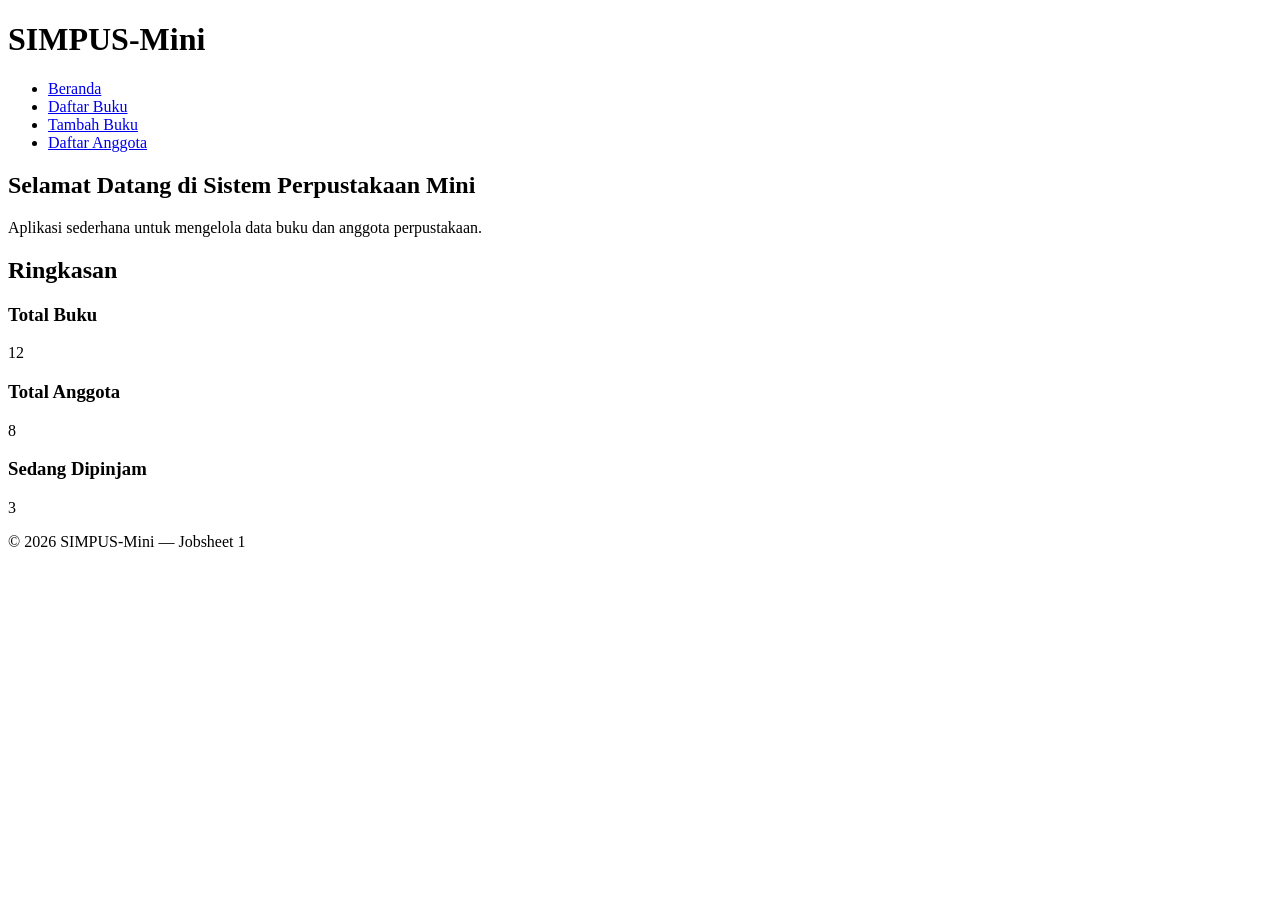
<file: jobsheet-01/index.html>
<!DOCTYPE html>
<html lang="id">
<head>
    <meta charset="UTF-8">
    <title>SIMPUS-Mini | Beranda</title>
</head>
<body>
    <header>
        <h1>SIMPUS-Mini</h1>
        <nav>
            <ul>
                <li><a href="index.html">Beranda</a></li>
                <li><a href="buku/list.html">Daftar Buku</a></li>
                <li><a href="buku/tambah.html">Tambah Buku</a></li>
                <li><a href="anggota/list.html">Daftar Anggota</a></li>
            </ul>
        </nav>
    </header>

    <main>
        <section>
            <h2>Selamat Datang di Sistem Perpustakaan Mini</h2>
            <p>Aplikasi sederhana untuk mengelola data buku dan anggota perpustakaan.</p>
        </section>

        <section>
            <h2>Ringkasan</h2>
            <article>
                <h3>Total Buku</h3>
                <p>12</p>
            </article>
            <article>
                <h3>Total Anggota</h3>
                <p>8</p>
            </article>
            <article>
                <h3>Sedang Dipinjam</h3>
                <p>3</p>
            </article>
        </section>
    </main>

    <footer>
        <p>&copy; 2026 SIMPUS-Mini &mdash; Jobsheet 1</p>
    </footer>
</body>
</html>
</file>
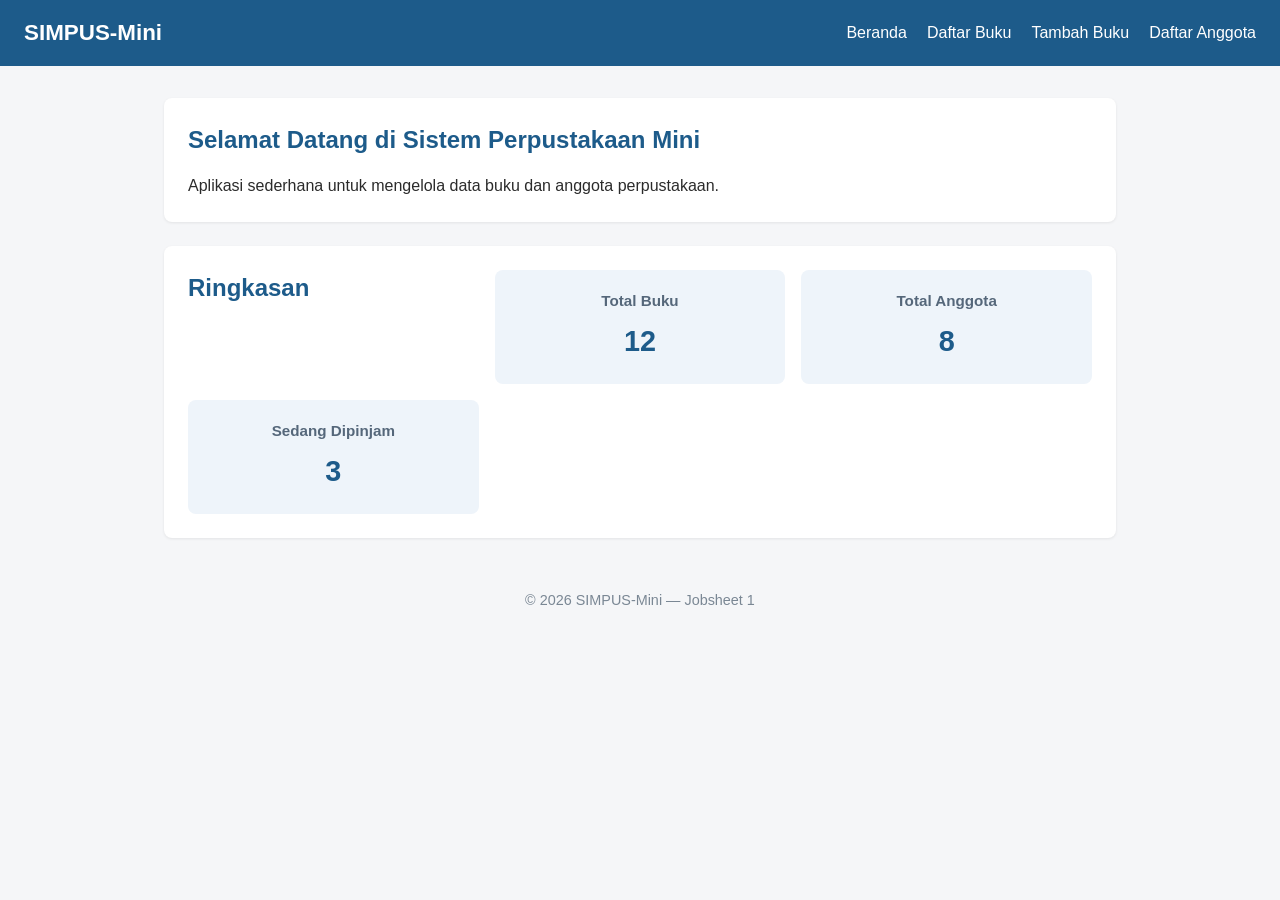
<file: jobsheet-02/index.html>
<!DOCTYPE html>
<html lang="id">
<head>
    <meta charset="UTF-8">
    <title>SIMPUS-Mini | Beranda</title>
    <link rel="stylesheet" href="assets/css/style.css">
</head>
<body>
    <header>
        <h1>SIMPUS-Mini</h1>
        <nav>
            <ul>
                <li><a href="index.html">Beranda</a></li>
                <li><a href="buku/list.html">Daftar Buku</a></li>
                <li><a href="buku/tambah.html">Tambah Buku</a></li>
                <li><a href="anggota/list.html">Daftar Anggota</a></li>
            </ul>
        </nav>
    </header>

    <main>
        <section>
            <h2>Selamat Datang di Sistem Perpustakaan Mini</h2>
            <p>Aplikasi sederhana untuk mengelola data buku dan anggota perpustakaan.</p>
        </section>

        <section>
            <h2>Ringkasan</h2>
            <article>
                <h3>Total Buku</h3>
                <p>12</p>
            </article>
            <article>
                <h3>Total Anggota</h3>
                <p>8</p>
            </article>
            <article>
                <h3>Sedang Dipinjam</h3>
                <p>3</p>
            </article>
        </section>
    </main>

    <footer>
        <p>&copy; 2026 SIMPUS-Mini &mdash; Jobsheet 1</p>
    </footer>
</body>
</html>
</file>
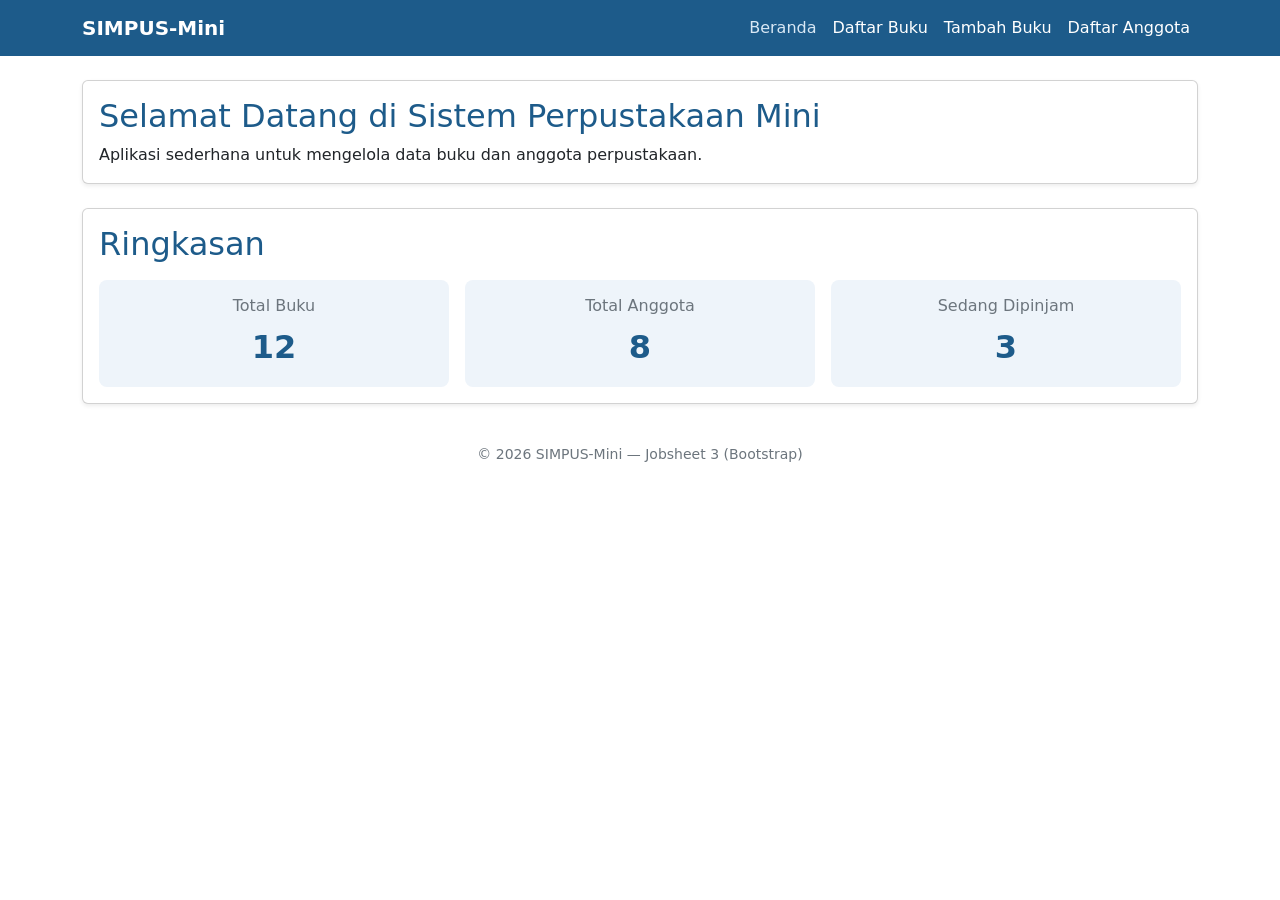
<file: jobsheet-03-bootstrap/index.html>
<!DOCTYPE html>
<html lang="id">
<head>
    <meta charset="UTF-8">
    <meta name="viewport" content="width=device-width, initial-scale=1">
    <title>SIMPUS-Mini | Beranda</title>
    <link href="https://cdn.jsdelivr.net/npm/bootstrap@5.3.3/dist/css/bootstrap.min.css" rel="stylesheet">
    <link rel="stylesheet" href="assets/css/style.css">
</head>
<body>
    <header class="navbar navbar-expand-lg navbar-dark" style="background-color:#1d5b8a;">
        <div class="container">
            <a class="navbar-brand fw-semibold" href="index.html">SIMPUS-Mini</a>
            <button class="navbar-toggler" type="button" data-bs-toggle="collapse" data-bs-target="#navMenu" aria-controls="navMenu" aria-expanded="false" aria-label="Toggle navigation">
                <span class="navbar-toggler-icon"></span>
            </button>
            <nav class="collapse navbar-collapse" id="navMenu">
                <ul class="navbar-nav ms-auto">
                    <li class="nav-item"><a class="nav-link active" href="index.html">Beranda</a></li>
                    <li class="nav-item"><a class="nav-link" href="buku/list.html">Daftar Buku</a></li>
                    <li class="nav-item"><a class="nav-link" href="buku/tambah.html">Tambah Buku</a></li>
                    <li class="nav-item"><a class="nav-link" href="anggota/list.html">Daftar Anggota</a></li>
                </ul>
            </nav>
        </div>
    </header>

    <main class="container my-4">
        <section class="card shadow-sm mb-4">
            <div class="card-body">
                <h2 class="card-title" style="color:#1d5b8a;">Selamat Datang di Sistem Perpustakaan Mini</h2>
                <p class="card-text mb-0">Aplikasi sederhana untuk mengelola data buku dan anggota perpustakaan.</p>
            </div>
        </section>

        <section class="card shadow-sm mb-4">
            <div class="card-body">
                <h2 class="card-title mb-3" style="color:#1d5b8a;">Ringkasan</h2>
                <div class="row g-3 text-center">
                    <div class="col-12 col-md-4">
                        <div class="p-3 rounded-3" style="background-color:#eef4fa;">
                            <h3 class="h6 text-secondary">Total Buku</h3>
                            <p class="fs-2 fw-bold mb-0" style="color:#1d5b8a;">12</p>
                        </div>
                    </div>
                    <div class="col-12 col-md-4">
                        <div class="p-3 rounded-3" style="background-color:#eef4fa;">
                            <h3 class="h6 text-secondary">Total Anggota</h3>
                            <p class="fs-2 fw-bold mb-0" style="color:#1d5b8a;">8</p>
                        </div>
                    </div>
                    <div class="col-12 col-md-4">
                        <div class="p-3 rounded-3" style="background-color:#eef4fa;">
                            <h3 class="h6 text-secondary">Sedang Dipinjam</h3>
                            <p class="fs-2 fw-bold mb-0" style="color:#1d5b8a;">3</p>
                        </div>
                    </div>
                </div>
            </div>
        </section>
    </main>

    <footer class="text-center text-secondary py-3 small">
        <p class="mb-0">&copy; 2026 SIMPUS-Mini &mdash; Jobsheet 3 (Bootstrap)</p>
    </footer>

    <script src="https://cdn.jsdelivr.net/npm/bootstrap@5.3.3/dist/js/bootstrap.bundle.min.js"></script>
</body>
</html>
</file>
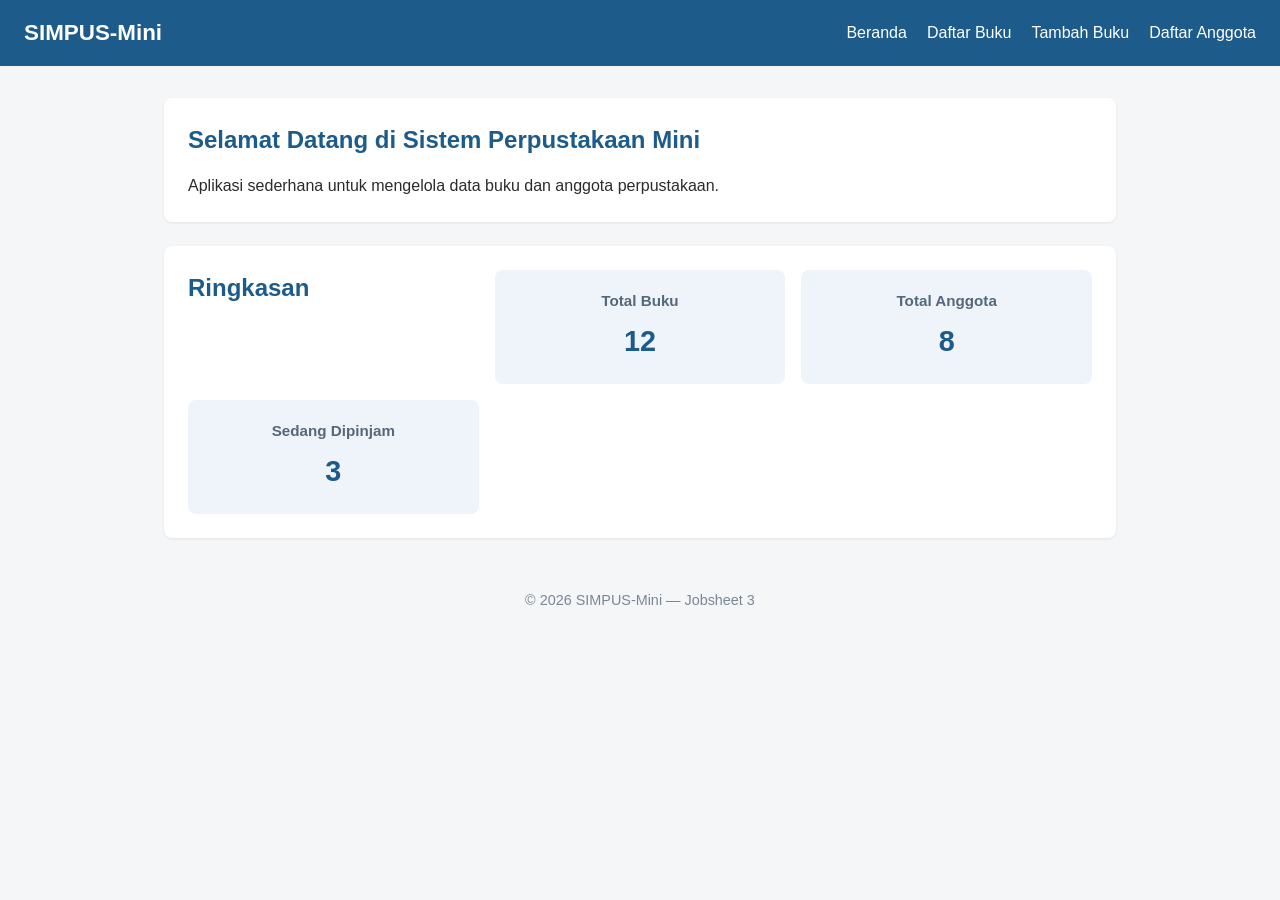
<file: jobsheet-03/index.html>
<!DOCTYPE html>
<html lang="id">
<head>
    <meta charset="UTF-8">
    <meta name="viewport" content="width=device-width, initial-scale=1">
    <title>SIMPUS-Mini | Beranda</title>
    <link rel="stylesheet" href="assets/css/style.css">
</head>
<body>
    <header>
        <h1>SIMPUS-Mini</h1>
        <input type="checkbox" id="nav-toggle" class="nav-toggle">
        <label for="nav-toggle" class="nav-toggle-label">&#9776;</label>
        <nav>
            <ul>
                <li><a href="index.html">Beranda</a></li>
                <li><a href="buku/list.html">Daftar Buku</a></li>
                <li><a href="buku/tambah.html">Tambah Buku</a></li>
                <li><a href="anggota/list.html">Daftar Anggota</a></li>
            </ul>
        </nav>
    </header>

    <main>
        <section>
            <h2>Selamat Datang di Sistem Perpustakaan Mini</h2>
            <p>Aplikasi sederhana untuk mengelola data buku dan anggota perpustakaan.</p>
        </section>

        <section>
            <h2>Ringkasan</h2>
            <article>
                <h3>Total Buku</h3>
                <p>12</p>
            </article>
            <article>
                <h3>Total Anggota</h3>
                <p>8</p>
            </article>
            <article>
                <h3>Sedang Dipinjam</h3>
                <p>3</p>
            </article>
        </section>
    </main>

    <footer>
        <p>&copy; 2026 SIMPUS-Mini &mdash; Jobsheet 3</p>
    </footer>
</body>
</html>
</file>
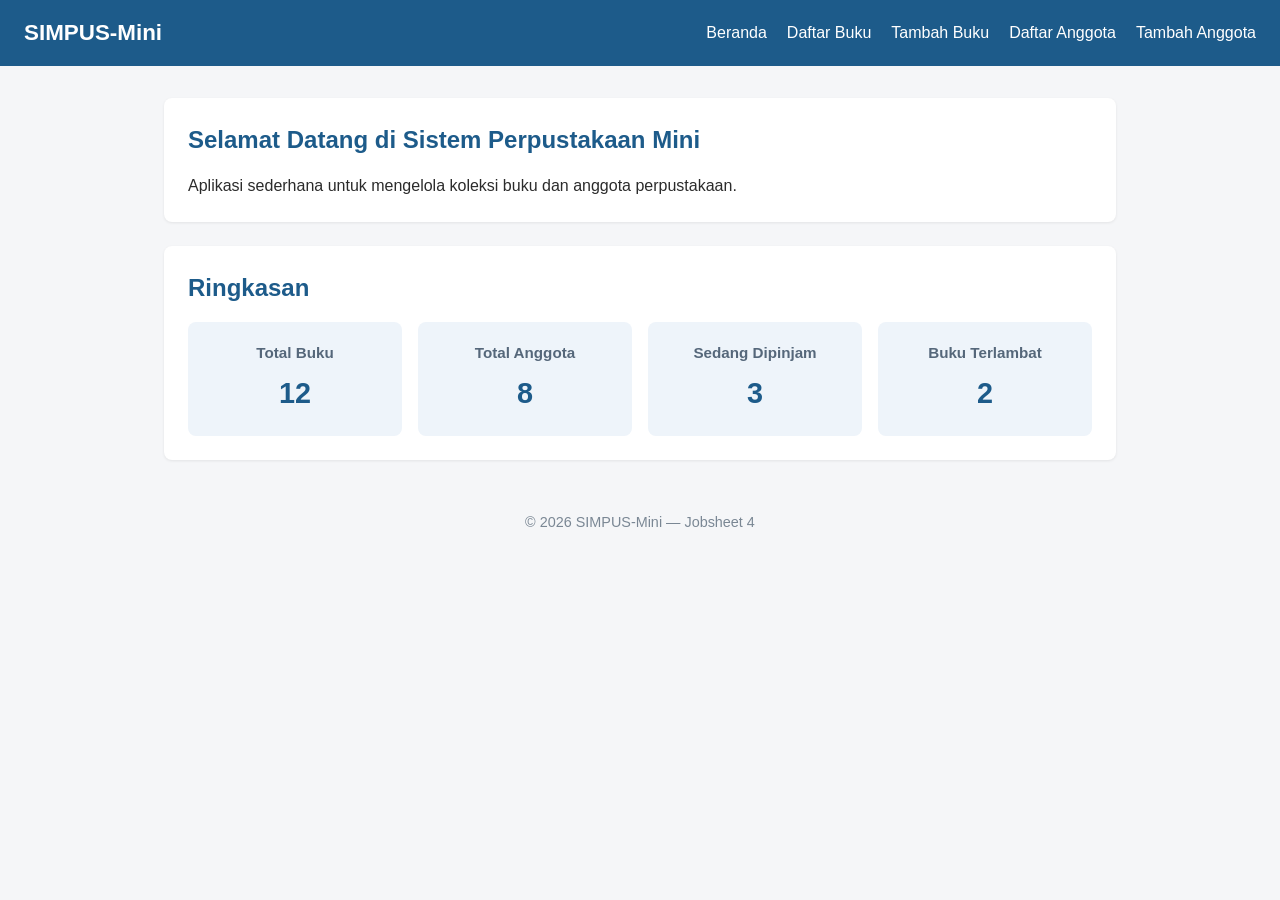
<file: jobsheet-04/index.html>
<!DOCTYPE html>
<html lang="id">
<head>
    <meta charset="UTF-8">
    <meta name="viewport" content="width=device-width, initial-scale=1">
    <title>SIMPUS-Mini | Beranda</title>
    <link rel="stylesheet" href="assets/css/style.css">
</head>
<body>
    <header>
        <h1>SIMPUS-Mini</h1>
        <input type="checkbox" id="nav-toggle" class="nav-toggle">
        <label for="nav-toggle" class="nav-toggle-label">&#9776;</label>
        <nav>
            <ul>
                <li><a href="index.html">Beranda</a></li>
                <li><a href="buku/list.html">Daftar Buku</a></li>
                <li><a href="buku/tambah.html">Tambah Buku</a></li>
                <li><a href="anggota/list.html">Daftar Anggota</a></li>
                <li><a href="anggota/list.html">Tambah Anggota</a></li>
            </ul>
        </nav>
    </header>

    <main>
        <section>
            <h2>Selamat Datang di Sistem Perpustakaan Mini</h2>
            <p>Aplikasi sederhana untuk mengelola koleksi buku dan anggota perpustakaan.</p>
        </section>

        <section>
            <h2>Ringkasan</h2>
            <div class="stats-grid">
                <article>
                    <h3>Total Buku</h3>
                    <p>12</p>
                </article>
                <article>
                    <h3>Total Anggota</h3>
                    <p>8</p>
                </article>
                <article>
                    <h3>Sedang Dipinjam</h3>
                    <p>3</p>
                </article>
                <article>
                    <h3>Buku Terlambat</h3>
                    <p>2</p>
                </article>
            </div>
        </section>
    </main>

    <footer>
        <p>&copy; 2026 SIMPUS-Mini &mdash; Jobsheet 4</p>
    </footer>
</body>
</html>
</file>
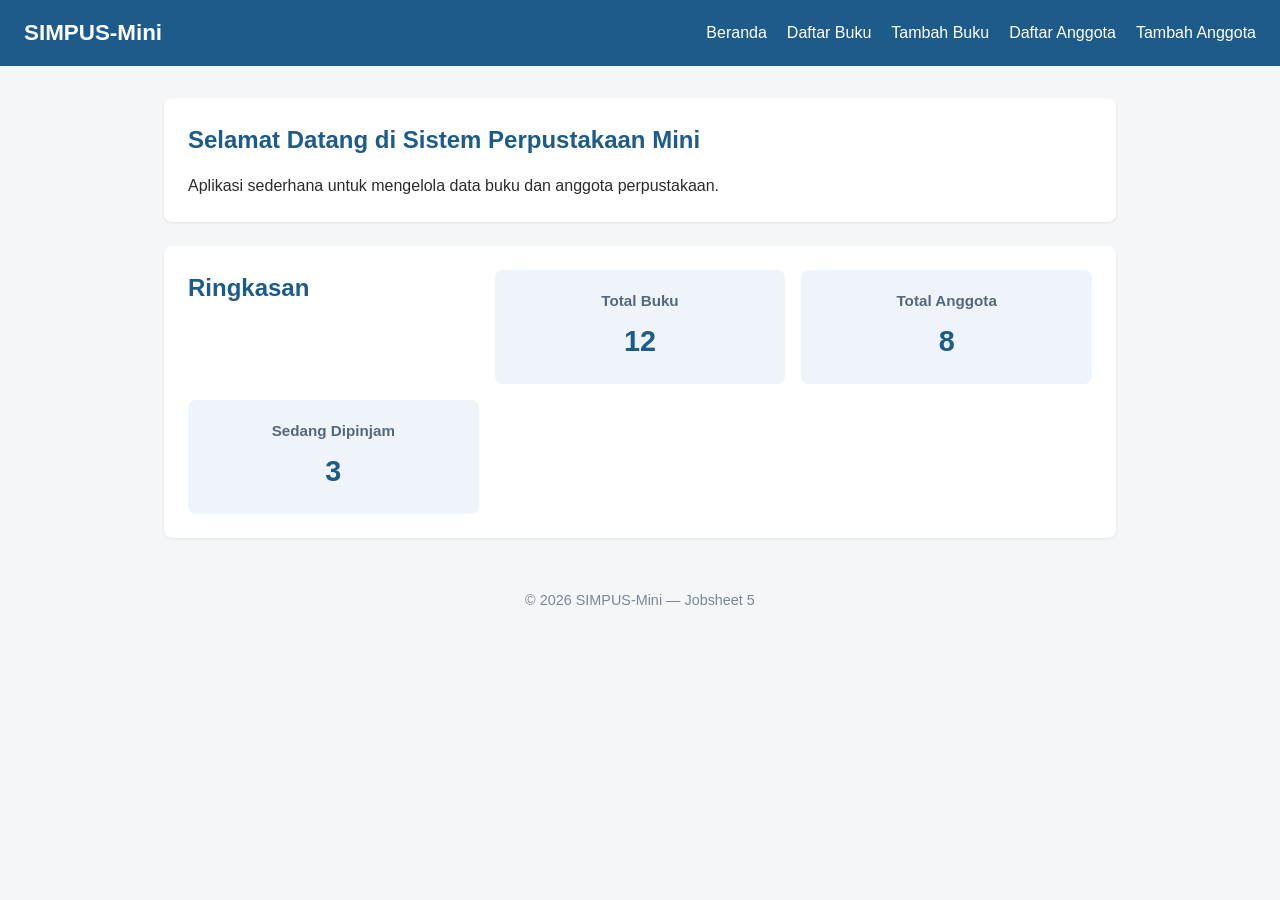
<file: jobsheet-05/index.html>
<!DOCTYPE html>
<html lang="id">
<head>
    <meta charset="UTF-8">
    <meta name="viewport" content="width=device-width, initial-scale=1">
    <title>SIMPUS-Mini | Beranda</title>
    <link rel="stylesheet" href="assets/css/style.css">
</head>
<body>
    <header>
        <h1>SIMPUS-Mini</h1>
        <button type="button" id="nav-toggle-btn" class="nav-toggle-label" aria-label="Menu">&#9776;</button>
        <nav>
            <ul>
                <li><a href="index.html">Beranda</a></li>
                <li><a href="buku/list.html">Daftar Buku</a></li>
                <li><a href="buku/tambah.html">Tambah Buku</a></li>
                <li><a href="anggota/list.html">Daftar Anggota</a></li>
                <li><a href="anggota/list.html">Tambah Anggota</a></li>
            </ul>
        </nav>
    </header>

    <main>
        <section>
            <h2>Selamat Datang di Sistem Perpustakaan Mini</h2>
            <p>Aplikasi sederhana untuk mengelola data buku dan anggota perpustakaan.</p>
        </section>

        <section>
            <h2>Ringkasan</h2>
            <article>
                <h3>Total Buku</h3>
                <p>12</p>
            </article>
            <article>
                <h3>Total Anggota</h3>
                <p>8</p>
            </article>
            <article>
                <h3>Sedang Dipinjam</h3>
                <p>3</p>
            </article>
        </section>
    </main>

    <footer>
        <p>&copy; 2026 SIMPUS-Mini &mdash; Jobsheet 5</p>
    </footer>
    <script src="assets/js/app.js"></script>
</body>
</html>
</file>
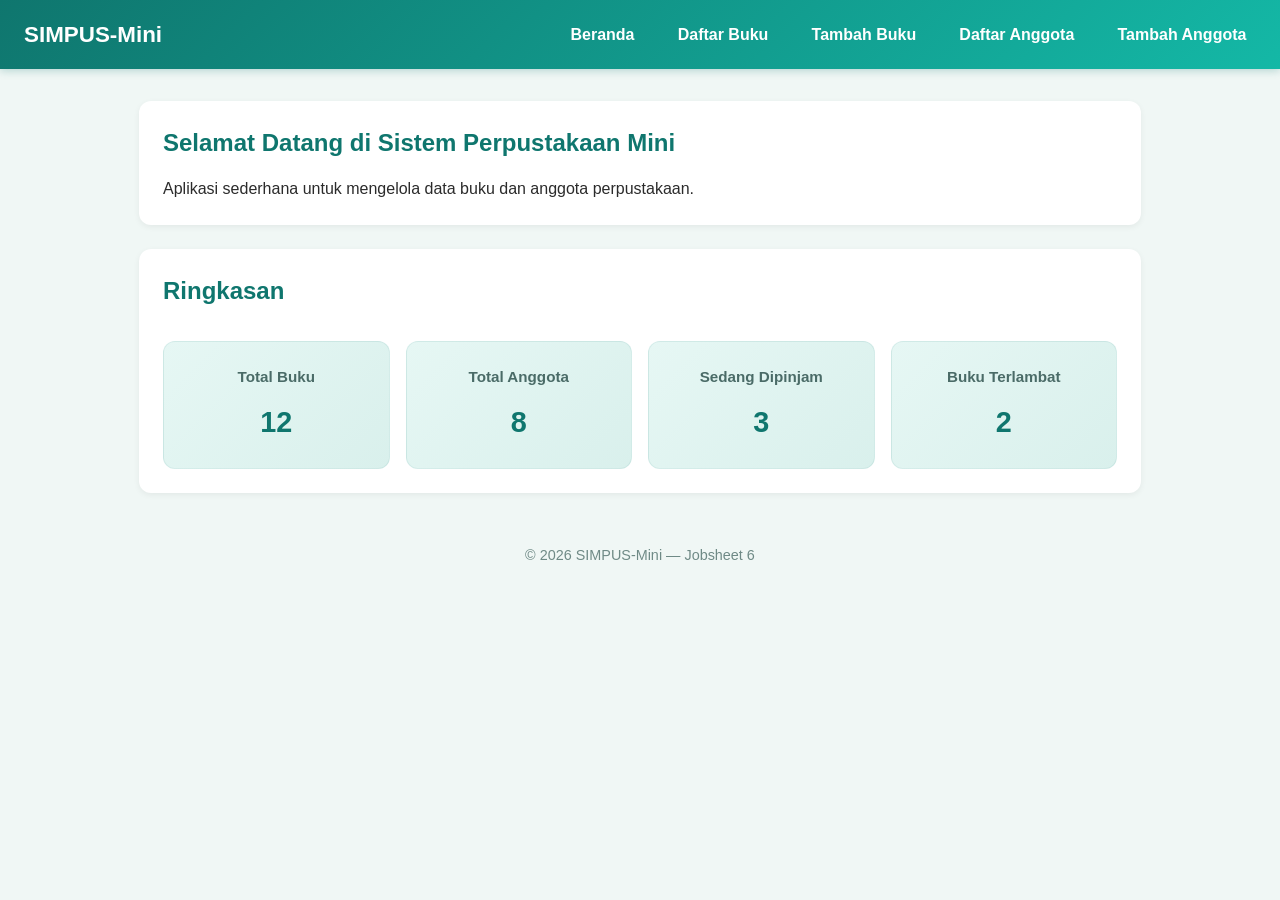
<file: jobsheet-06/index.html>
<!DOCTYPE html>
<html lang="id">
<head>
    <meta charset="UTF-8">
    <meta name="viewport" content="width=device-width, initial-scale=1">
    <title>SIMPUS-Mini | Beranda</title>
    <link rel="stylesheet" href="assets/css/style.css">
</head>
<body>
    <header>
        <h1>SIMPUS-Mini</h1>
        <button type="button" id="nav-toggle-btn" class="nav-toggle-label" aria-label="Menu">&#9776;</button>
        <nav>
            <ul>
                <li><a href="index.html">Beranda</a></li>
                <li><a href="buku/list.html">Daftar Buku</a></li>
                <li><a href="buku/tambah.html">Tambah Buku</a></li>
                <li><a href="anggota/list.html">Daftar Anggota</a></li>
                <li><a href="anggota/list.html">Tambah Anggota</a></li>
            </ul>
        </nav>
    </header>

    <main>
        <section>
            <h2>Selamat Datang di Sistem Perpustakaan Mini</h2>
            <p>Aplikasi sederhana untuk mengelola data buku dan anggota perpustakaan.</p>
        </section>

        <section>
            <h2>Ringkasan</h2>
            <article>
                <h3>Total Buku</h3>
                <p>12</p>
            </article>
            <article>
                <h3>Total Anggota</h3>
                <p>8</p>
            </article>
            <article>
                <h3>Sedang Dipinjam</h3>
                <p>3</p>
            </article>
            <article>
                <h3>Buku Terlambat</h3>
                <p>2</p>
            </article>
        </section>
    </main>

    <footer>
        <p>&copy; 2026 SIMPUS-Mini &mdash; Jobsheet 6</p>
    </footer>
    <script src="assets/js/app.js"></script>
</body>
</html>
</file>
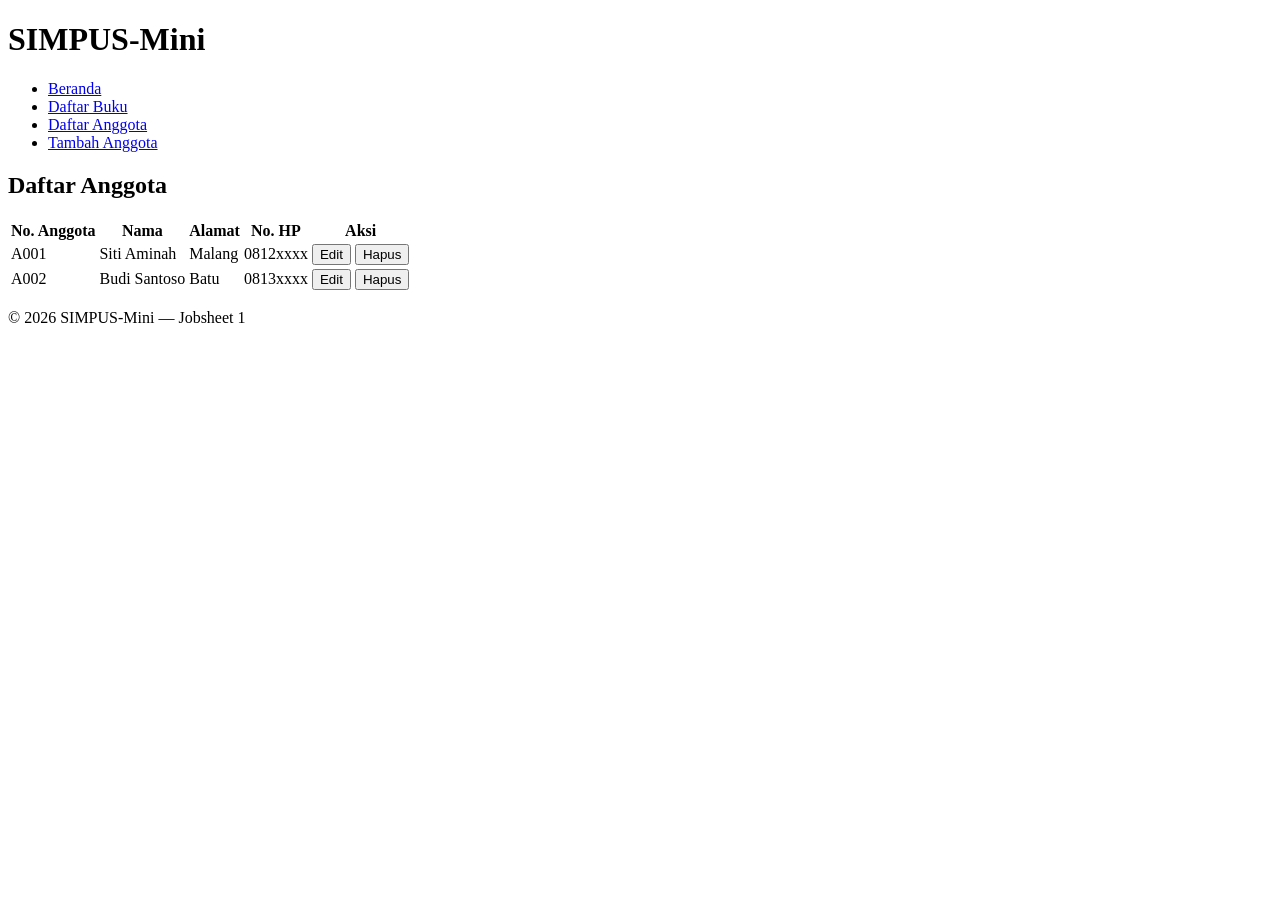
<file: jobsheet-01/anggota/list.html>
<!DOCTYPE html>
<html lang="id">
<head>
    <meta charset="UTF-8">
    <title>SIMPUS-Mini | Daftar Anggota</title>
</head>
<body>
    <header>
        <h1>SIMPUS-Mini</h1>
        <nav>
            <ul>
                <li><a href="../index.html">Beranda</a></li>
                <li><a href="../buku/list.html">Daftar Buku</a></li>
                <li><a href="list.html">Daftar Anggota</a></li>
                <li><a href="tambah.html">Tambah Anggota</a></li>
            </ul>
        </nav>
    </header>

    <main>
        <section>
            <h2>Daftar Anggota</h2>
            <table>
                <thead>
                    <tr>
                        <th>No. Anggota</th>
                        <th>Nama</th>
                        <th>Alamat</th>
                        <th>No. HP</th>
                        <th>Aksi</th>
                    </tr>
                </thead>
                <tbody>
                    <tr>
                        <td>A001</td>
                        <td>Siti Aminah</td>
                        <td>Malang</td>
                        <td>0812xxxx</td>
                        <td>
                            <button type="button">Edit</button>
                            <button type="button">Hapus</button>
                        </td>
                    </tr>
                    <tr>
                        <td>A002</td>
                        <td>Budi Santoso</td>
                        <td>Batu</td>
                        <td>0813xxxx</td>
                        <td>
                            <button type="button">Edit</button>
                            <button type="button">Hapus</button>
                        </td>
                    </tr>
                </tbody>
            </table>
        </section>
    </main>

    <footer>
        <p>&copy; 2026 SIMPUS-Mini &mdash; Jobsheet 1</p>
    </footer>
</body>
</html>
</file>
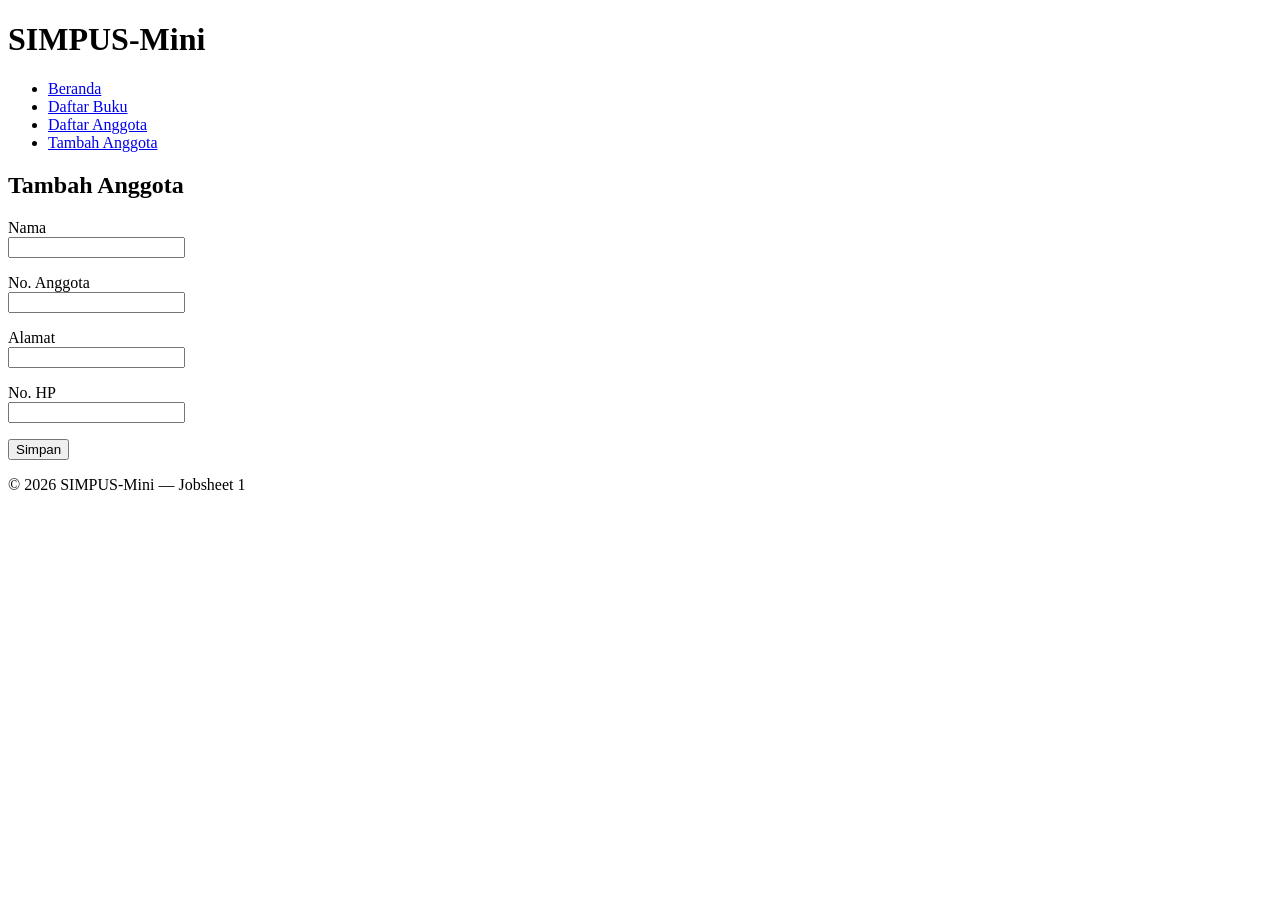
<file: jobsheet-01/anggota/tambah.html>
<!DOCTYPE html>
<html lang="id">
<head>
    <meta charset="UTF-8">
    <title>SIMPUS-Mini | Tambah Anggota</title>
</head>
<body>
    <header>
        <h1>SIMPUS-Mini</h1>
        <nav>
            <ul>
                <li><a href="../index.html">Beranda</a></li>
                <li><a href="../buku/list.html">Daftar Buku</a></li>
                <li><a href="list.html">Daftar Anggota</a></li>
                <li><a href="tambah.html">Tambah Anggota</a></li>
            </ul>
        </nav>
    </header>

    <main>
        <section>
            <h2>Tambah Anggota</h2>
            <form>
                <p>
                    <label for="nama">Nama</label><br>
                    <input type="text" id="nama" name="nama" required>
                </p>
                <p>
                    <label for="no_anggota">No. Anggota</label><br>
                    <input type="text" id="no_anggota" name="no_anggota" required>
                </p>
                <p>
                    <label for="alamat">Alamat</label><br>
                    <input type="text" id="alamat" name="alamat">
                </p>
                <p>
                    <label for="no_hp">No. HP</label><br>
                    <input type="text" id="no_hp" name="no_hp">
                </p>
                <p>
                    <button type="submit">Simpan</button>
                </p>
            </form>
        </section>
    </main>

    <footer>
        <p>&copy; 2026 SIMPUS-Mini &mdash; Jobsheet 1</p>
    </footer>
</body>
</html>
</file>
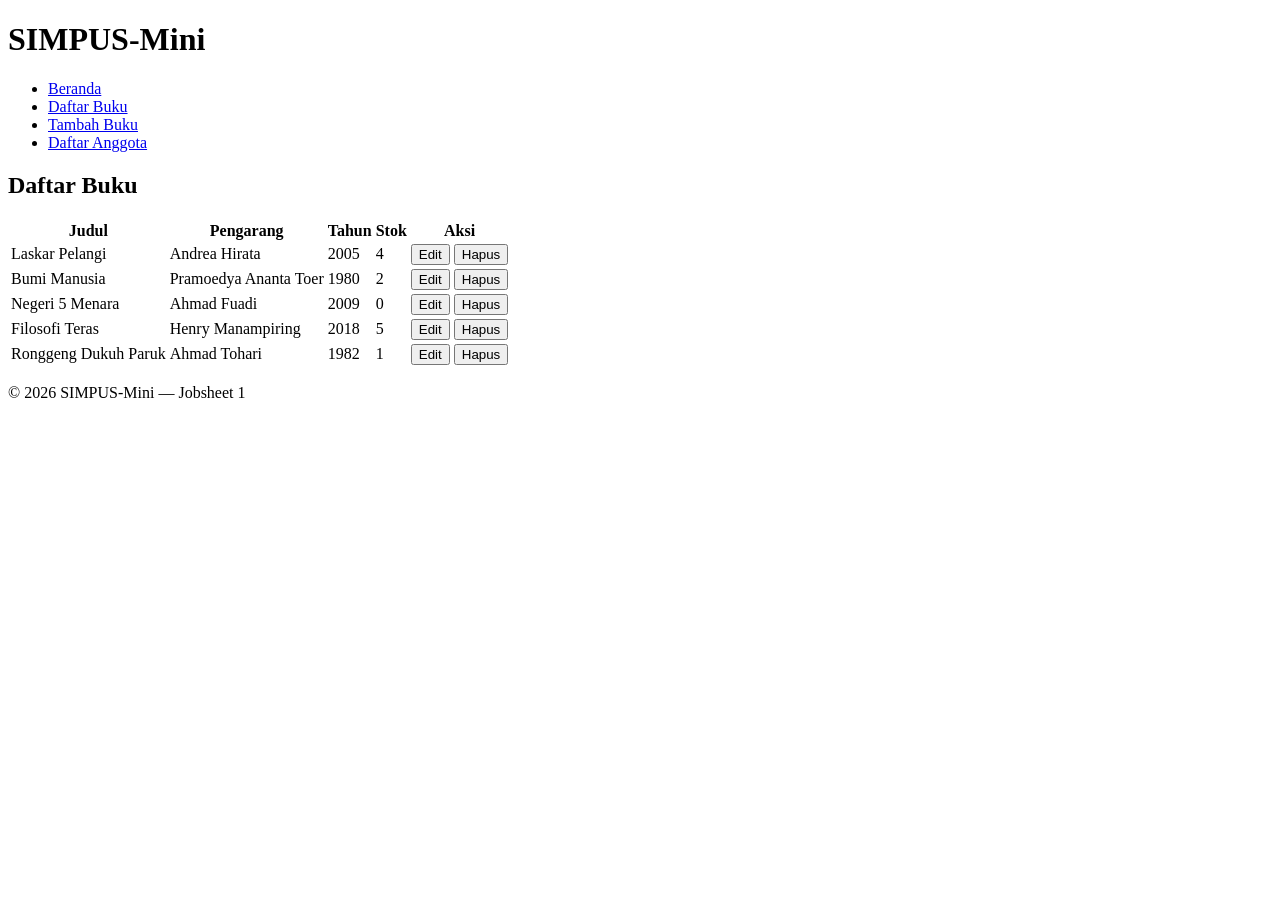
<file: jobsheet-01/buku/list.html>
<!DOCTYPE html>
<html lang="id">
<head>
    <meta charset="UTF-8">
    <title>SIMPUS-Mini | Daftar Buku</title>
</head>
<body>
    <header>
        <h1>SIMPUS-Mini</h1>
        <nav>
            <ul>
                <li><a href="../index.html">Beranda</a></li>
                <li><a href="list.html">Daftar Buku</a></li>
                <li><a href="tambah.html">Tambah Buku</a></li>
                <li><a href="../anggota/list.html">Daftar Anggota</a></li>
            </ul>
        </nav>
    </header>

    <main>
        <section>
            <h2>Daftar Buku</h2>
            <table>
                <thead>
                    <tr>
                        <th>Judul</th>
                        <th>Pengarang</th>
                        <th>Tahun</th>
                        <th>Stok</th>
                        <th>Aksi</th>
                    </tr>
                </thead>
                <tbody>
                    <tr>
                        <td>Laskar Pelangi</td>
                        <td>Andrea Hirata</td>
                        <td>2005</td>
                        <td>4</td>
                        <td>
                            <button type="button">Edit</button>
                            <button type="button">Hapus</button>
                        </td>
                    </tr>
                    <tr>
                        <td>Bumi Manusia</td>
                        <td>Pramoedya Ananta Toer</td>
                        <td>1980</td>
                        <td>2</td>
                        <td>
                            <button type="button">Edit</button>
                            <button type="button">Hapus</button>
                        </td>
                    </tr>
                    <tr>
                        <td>Negeri 5 Menara</td>
                        <td>Ahmad Fuadi</td>
                        <td>2009</td>
                        <td>0</td>
                        <td>
                            <button type="button">Edit</button>
                            <button type="button">Hapus</button>
                        </td>
                    </tr>
                    <tr>
                        <td>Filosofi Teras</td>
                        <td>Henry Manampiring</td>
                        <td>2018</td>
                        <td>5</td>
                        <td>
                            <button type="button">Edit</button>
                            <button type="button">Hapus</button>
                        </td>
                    </tr>
                    <tr>
                        <td>Ronggeng Dukuh Paruk</td>
                        <td>Ahmad Tohari</td>
                        <td>1982</td>
                        <td>1</td>
                        <td>
                            <button type="button">Edit</button>
                            <button type="button">Hapus</button>
                        </td>
                    </tr>
                </tbody>
            </table>
        </section>
    </main>

    <footer>
        <p>&copy; 2026 SIMPUS-Mini &mdash; Jobsheet 1</p>
    </footer>
</body>
</html>
</file>
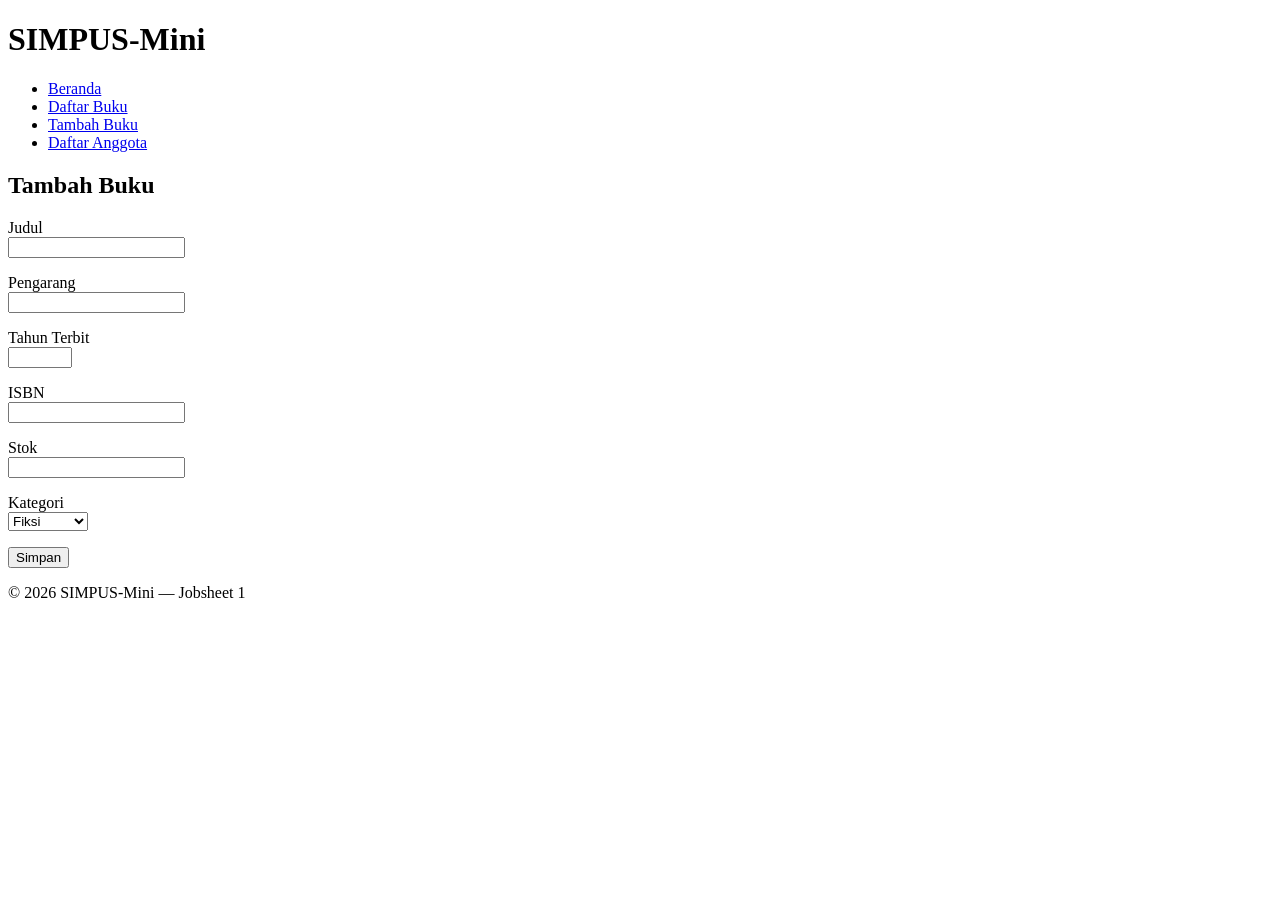
<file: jobsheet-01/buku/tambah.html>
<!DOCTYPE html>
<html lang="id">
<head>
    <meta charset="UTF-8">
    <title>SIMPUS-Mini | Tambah Buku</title>
</head>
<body>
    <header>
        <h1>SIMPUS-Mini</h1>
        <nav>
            <ul>
                <li><a href="../index.html">Beranda</a></li>
                <li><a href="list.html">Daftar Buku</a></li>
                <li><a href="tambah.html">Tambah Buku</a></li>
                <li><a href="../anggota/list.html">Daftar Anggota</a></li>
            </ul>
        </nav>
    </header>

    <main>
        <section>
            <h2>Tambah Buku</h2>
            <form>
                <p>
                    <label for="judul">Judul</label><br>
                    <input type="text" id="judul" name="judul" required>
                </p>
                <p>
                    <label for="pengarang">Pengarang</label><br>
                    <input type="text" id="pengarang" name="pengarang" required>
                </p>
                <p>
                    <label for="tahun">Tahun Terbit</label><br>
                    <input type="number" id="tahun" name="tahun" min="1900" max="2026" required>
                </p>
                <p>
                    <label for="isbn">ISBN</label><br>
                    <input type="text" id="isbn" name="isbn">
                </p>
                <p>
                    <label for="stok">Stok</label><br>
                    <input type="number" id="stok" name="stok" min="0" required>
                </p>
                <p>
                    <label for="kategori">Kategori</label><br>
                    <select id="kategori" name="kategori">
                        <option value="fiksi">Fiksi</option>
                        <option value="non-fiksi">Non-Fiksi</option>
                        <option value="referensi">Referensi</option>
                    </select>
                </p>
                <p>
                    <button type="submit">Simpan</button>
                </p>
            </form>
        </section>
    </main>

    <footer>
        <p>&copy; 2026 SIMPUS-Mini &mdash; Jobsheet 1</p>
    </footer>
</body>
</html>
</file>
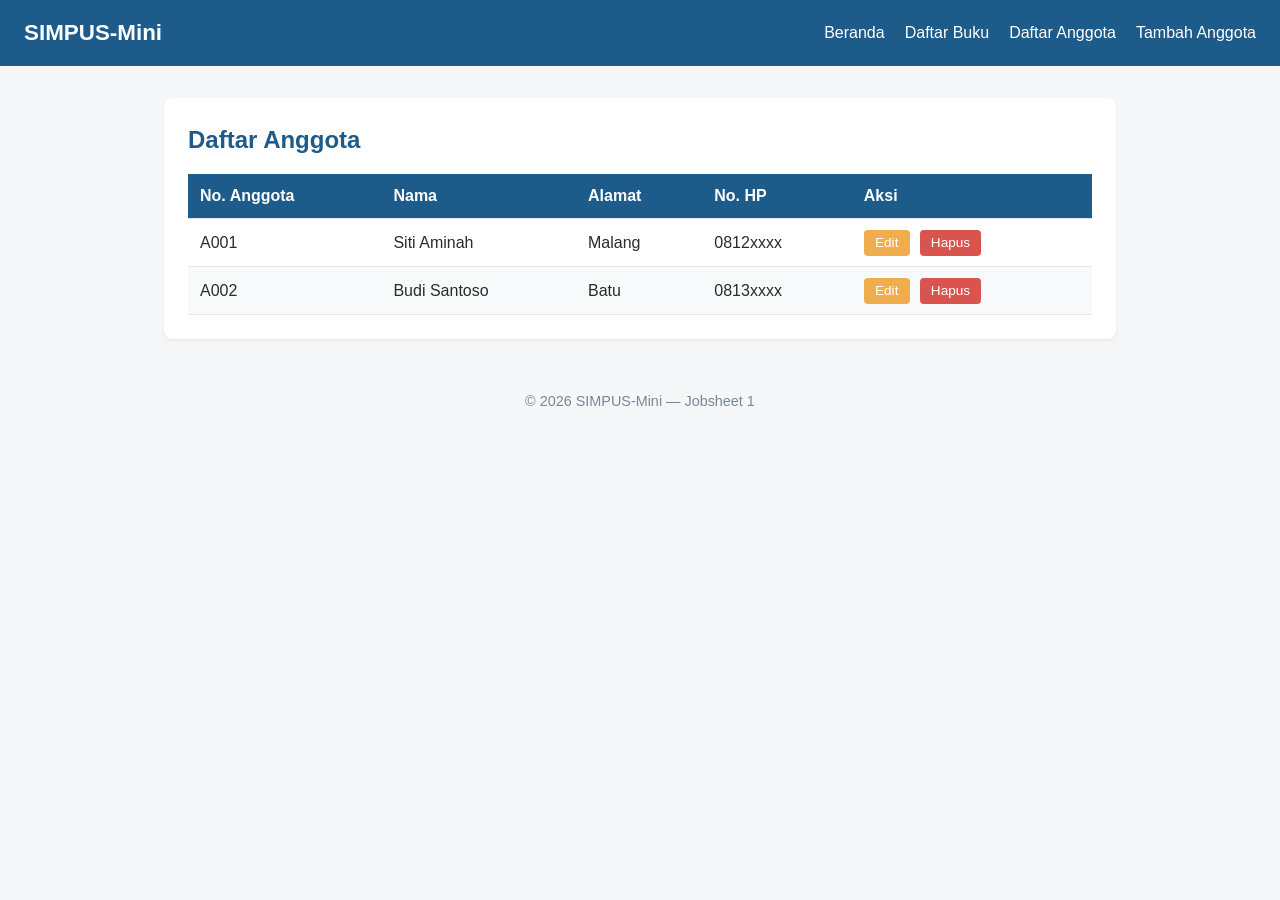
<file: jobsheet-02/anggota/list.html>
<!DOCTYPE html>
<html lang="id">
<head>
    <meta charset="UTF-8">
    <title>SIMPUS-Mini | Daftar Anggota</title>
    <link rel="stylesheet" href="../assets/css/style.css">
</head>
<body>
    <header>
        <h1>SIMPUS-Mini</h1>
        <nav>
            <ul>
                <li><a href="../index.html">Beranda</a></li>
                <li><a href="../buku/list.html">Daftar Buku</a></li>
                <li><a href="list.html">Daftar Anggota</a></li>
                <li><a href="tambah.html">Tambah Anggota</a></li>
            </ul>
        </nav>
    </header>

    <main>
        <section>
            <h2>Daftar Anggota</h2>
            <table>
                <thead>
                    <tr>
                        <th>No. Anggota</th>
                        <th>Nama</th>
                        <th>Alamat</th>
                        <th>No. HP</th>
                        <th>Aksi</th>
                    </tr>
                </thead>
                <tbody>
                    <tr>
                        <td>A001</td>
                        <td>Siti Aminah</td>
                        <td>Malang</td>
                        <td>0812xxxx</td>
                        <td>
                            <button type="button">Edit</button>
                            <button type="button">Hapus</button>
                        </td>
                    </tr>
                    <tr>
                        <td>A002</td>
                        <td>Budi Santoso</td>
                        <td>Batu</td>
                        <td>0813xxxx</td>
                        <td>
                            <button type="button">Edit</button>
                            <button type="button">Hapus</button>
                        </td>
                    </tr>
                </tbody>
            </table>
        </section>
    </main>

    <footer>
        <p>&copy; 2026 SIMPUS-Mini &mdash; Jobsheet 1</p>
    </footer>
</body>
</html>
</file>
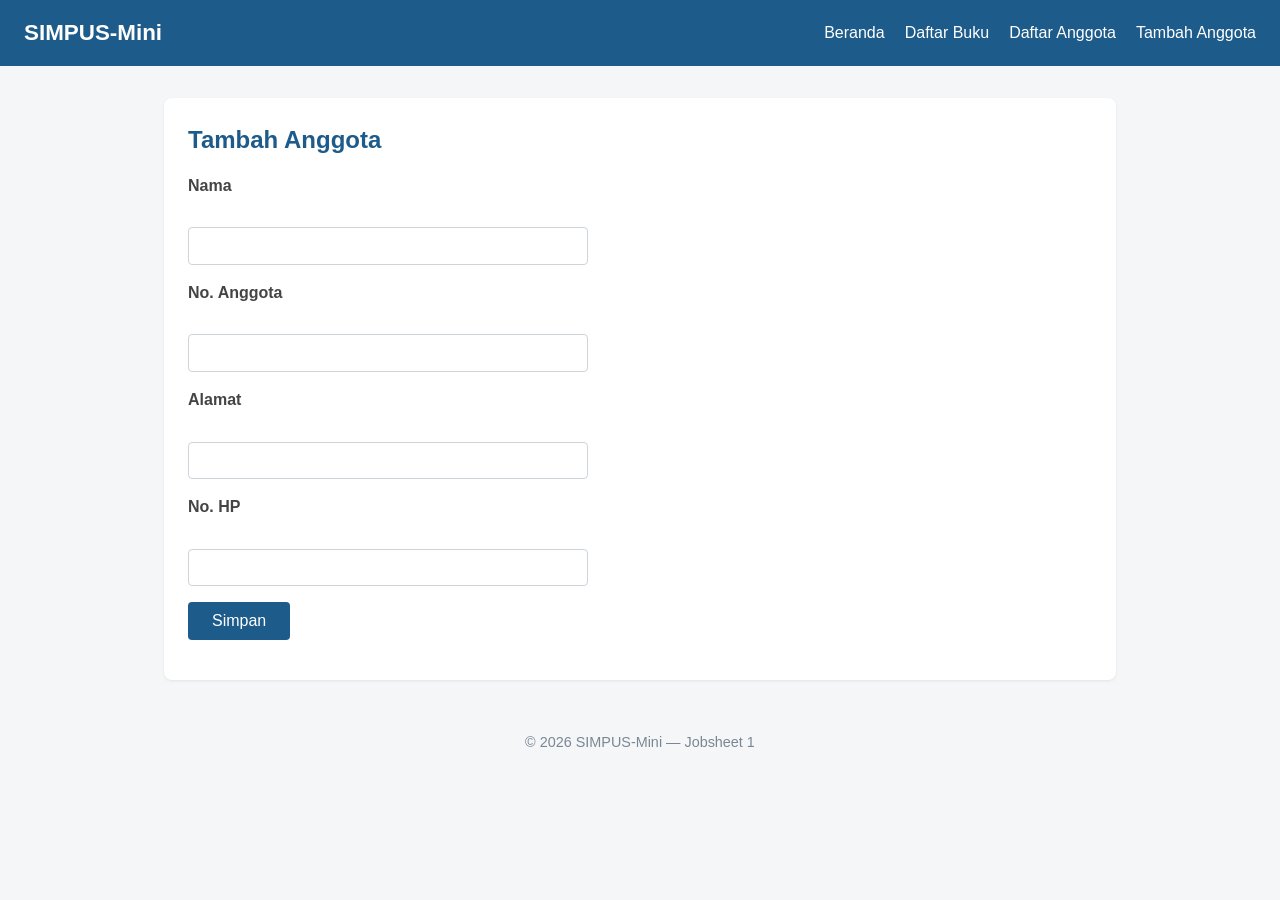
<file: jobsheet-02/anggota/tambah.html>
<!DOCTYPE html>
<html lang="id">
<head>
    <meta charset="UTF-8">
    <title>SIMPUS-Mini | Tambah Anggota</title>
    <link rel="stylesheet" href="../assets/css/style.css">
</head>
<body>
    <header>
        <h1>SIMPUS-Mini</h1>
        <nav>
            <ul>
                <li><a href="../index.html">Beranda</a></li>
                <li><a href="../buku/list.html">Daftar Buku</a></li>
                <li><a href="list.html">Daftar Anggota</a></li>
                <li><a href="tambah.html">Tambah Anggota</a></li>
            </ul>
        </nav>
    </header>

    <main>
        <section>
            <h2>Tambah Anggota</h2>
            <form>
                <p>
                    <label for="nama">Nama</label><br>
                    <input type="text" id="nama" name="nama" required>
                </p>
                <p>
                    <label for="no_anggota">No. Anggota</label><br>
                    <input type="text" id="no_anggota" name="no_anggota" required>
                </p>
                <p>
                    <label for="alamat">Alamat</label><br>
                    <input type="text" id="alamat" name="alamat">
                </p>
                <p>
                    <label for="no_hp">No. HP</label><br>
                    <input type="text" id="no_hp" name="no_hp">
                </p>
                <p>
                    <button type="submit">Simpan</button>
                </p>
            </form>
        </section>
    </main>

    <footer>
        <p>&copy; 2026 SIMPUS-Mini &mdash; Jobsheet 1</p>
    </footer>
</body>
</html>
</file>
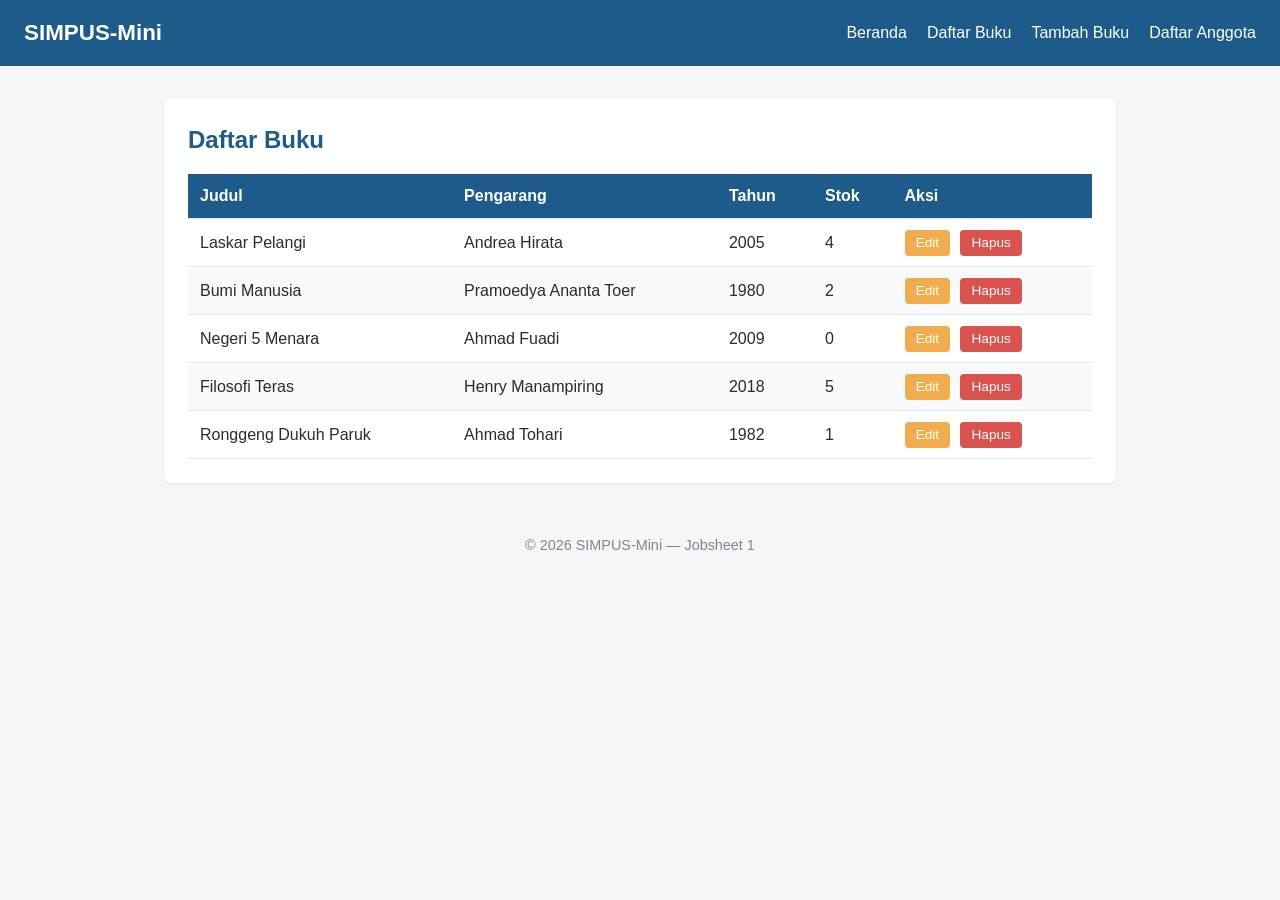
<file: jobsheet-02/buku/list.html>
<!DOCTYPE html>
<html lang="id">
<head>
    <meta charset="UTF-8">
    <title>SIMPUS-Mini | Daftar Buku</title>
    <link rel="stylesheet" href="../assets/css/style.css">
</head>
<body>
    <header>
        <h1>SIMPUS-Mini</h1>
        <nav>
            <ul>
                <li><a href="../index.html">Beranda</a></li>
                <li><a href="list.html">Daftar Buku</a></li>
                <li><a href="tambah.html">Tambah Buku</a></li>
                <li><a href="../anggota/list.html">Daftar Anggota</a></li>
            </ul>
        </nav>
    </header>

    <main>
        <section>
            <h2>Daftar Buku</h2>
            <table>
                <thead>
                    <tr>
                        <th>Judul</th>
                        <th>Pengarang</th>
                        <th>Tahun</th>
                        <th>Stok</th>
                        <th>Aksi</th>
                    </tr>
                </thead>
                <tbody>
                    <tr>
                        <td>Laskar Pelangi</td>
                        <td>Andrea Hirata</td>
                        <td>2005</td>
                        <td>4</td>
                        <td>
                            <button type="button">Edit</button>
                            <button type="button">Hapus</button>
                        </td>
                    </tr>
                    <tr>
                        <td>Bumi Manusia</td>
                        <td>Pramoedya Ananta Toer</td>
                        <td>1980</td>
                        <td>2</td>
                        <td>
                            <button type="button">Edit</button>
                            <button type="button">Hapus</button>
                        </td>
                    </tr>
                    <tr>
                        <td>Negeri 5 Menara</td>
                        <td>Ahmad Fuadi</td>
                        <td>2009</td>
                        <td>0</td>
                        <td>
                            <button type="button">Edit</button>
                            <button type="button">Hapus</button>
                        </td>
                    </tr>
                    <tr>
                        <td>Filosofi Teras</td>
                        <td>Henry Manampiring</td>
                        <td>2018</td>
                        <td>5</td>
                        <td>
                            <button type="button">Edit</button>
                            <button type="button">Hapus</button>
                        </td>
                    </tr>
                    <tr>
                        <td>Ronggeng Dukuh Paruk</td>
                        <td>Ahmad Tohari</td>
                        <td>1982</td>
                        <td>1</td>
                        <td>
                            <button type="button">Edit</button>
                            <button type="button">Hapus</button>
                        </td>
                    </tr>
                </tbody>
            </table>
        </section>
    </main>

    <footer>
        <p>&copy; 2026 SIMPUS-Mini &mdash; Jobsheet 1</p>
    </footer>
</body>
</html>
</file>
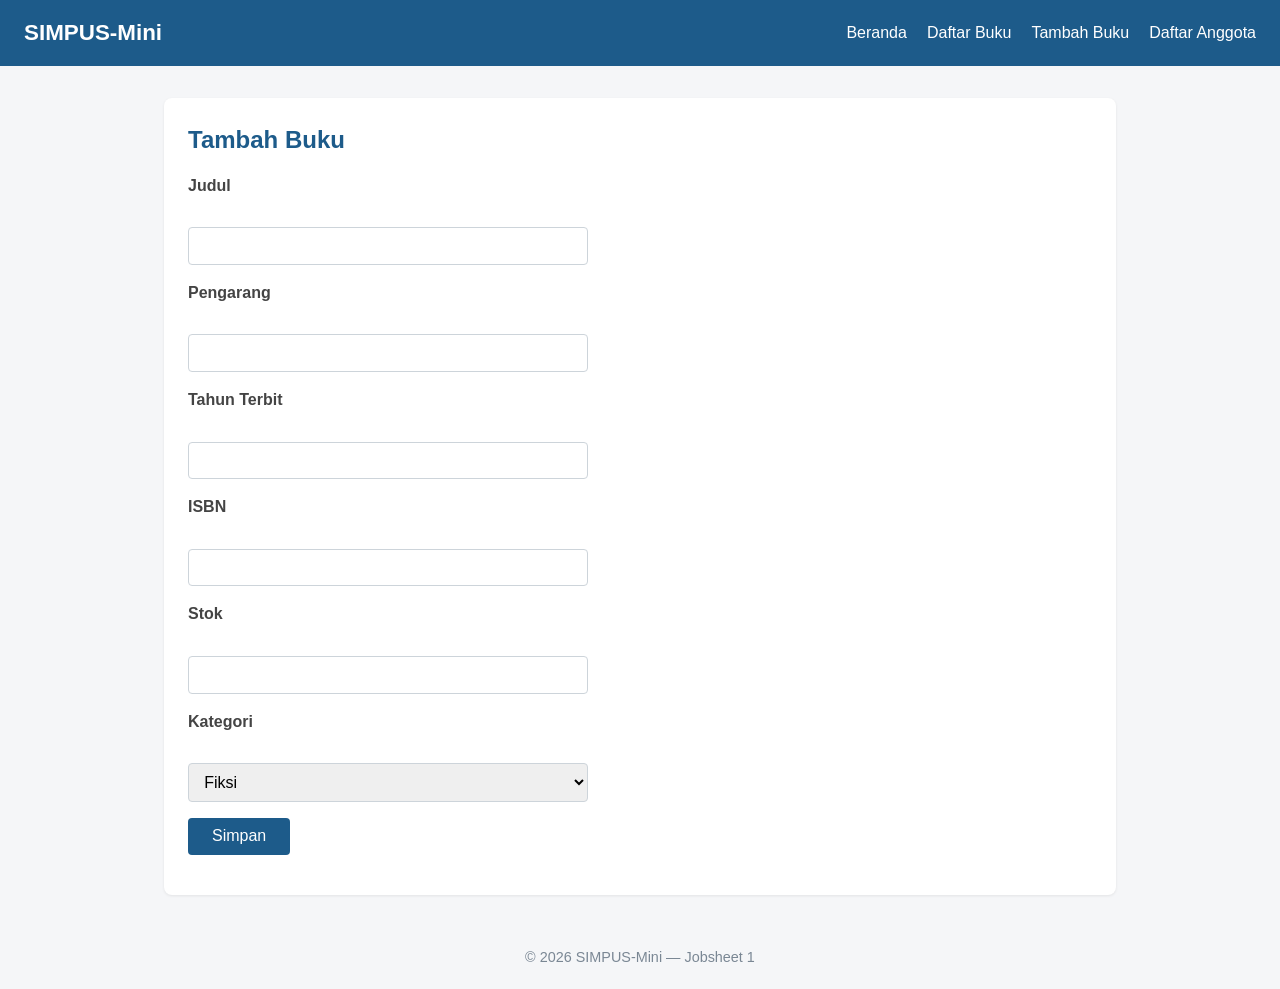
<file: jobsheet-02/buku/tambah.html>
<!DOCTYPE html>
<html lang="id">
<head>
    <meta charset="UTF-8">
    <title>SIMPUS-Mini | Tambah Buku</title>
    <link rel="stylesheet" href="../assets/css/style.css">
</head>
<body>
    <header>
        <h1>SIMPUS-Mini</h1>
        <nav>
            <ul>
                <li><a href="../index.html">Beranda</a></li>
                <li><a href="list.html">Daftar Buku</a></li>
                <li><a href="tambah.html">Tambah Buku</a></li>
                <li><a href="../anggota/list.html">Daftar Anggota</a></li>
            </ul>
        </nav>
    </header>

    <main>
        <section>
            <h2>Tambah Buku</h2>
            <form>
                <p>
                    <label for="judul">Judul</label><br>
                    <input type="text" id="judul" name="judul" required>
                </p>
                <p>
                    <label for="pengarang">Pengarang</label><br>
                    <input type="text" id="pengarang" name="pengarang" required>
                </p>
                <p>
                    <label for="tahun">Tahun Terbit</label><br>
                    <input type="number" id="tahun" name="tahun" min="1900" max="2026" required>
                </p>
                <p>
                    <label for="isbn">ISBN</label><br>
                    <input type="text" id="isbn" name="isbn">
                </p>
                <p>
                    <label for="stok">Stok</label><br>
                    <input type="number" id="stok" name="stok" min="0" required>
                </p>
                <p>
                    <label for="kategori">Kategori</label><br>
                    <select id="kategori" name="kategori">
                        <option value="fiksi">Fiksi</option>
                        <option value="non-fiksi">Non-Fiksi</option>
                        <option value="referensi">Referensi</option>
                    </select>
                </p>
                <p>
                    <button type="submit">Simpan</button>
                </p>
            </form>
        </section>
    </main>

    <footer>
        <p>&copy; 2026 SIMPUS-Mini &mdash; Jobsheet 1</p>
    </footer>
</body>
</html>
</file>
<file: jobsheet-02/assets/css/style.css>
/* ===== Reset & Base ===== */
* {
    box-sizing: border-box;
    margin: 0;
    padding: 0;
}

body {
    font-family: "Segoe UI", Arial, sans-serif;
    color: #2b2b2b;
    background-color: #f5f6f8;
    line-height: 1.5;
}

a {
    color: #1d5b8a;
    text-decoration: none;
}

a:hover {
    text-decoration: underline;
}

/* ===== Header & Navbar (Flexbox) ===== */
header {
    background-color: #1d5b8a;
    color: #fff;
    padding: 1rem 1.5rem;
    display: flex;
    align-items: center;
    justify-content: space-between;
    flex-wrap: wrap;
}

header h1 {
    font-size: 1.4rem;
}

header nav ul {
    list-style: none;
    display: flex;
    gap: 1.25rem;
}

header nav a {
    color: #fff;
    font-weight: 500;
}

/* ===== Main Layout ===== */
main {
    max-width: 1000px;
    margin: 2rem auto;
    padding: 0 1.5rem;
}

section {
    background-color: #fff;
    border-radius: 8px;
    padding: 1.5rem;
    margin-bottom: 1.5rem;
    box-shadow: 0 1px 3px rgba(0, 0, 0, 0.08);
}

section h2 {
    margin-bottom: 1rem;
    color: #1d5b8a;
}

/* ===== Kartu Statistik (CSS Grid) ===== */
main section:nth-of-type(2) {
    display: grid;
    grid-template-columns: repeat(3, 1fr);
    gap: 1rem;
}

main section:nth-of-type(2) article {
    background-color: #eef4fa;
    border-radius: 8px;
    padding: 1.25rem;
    text-align: center;
}

main section:nth-of-type(2) article h3 {
    font-size: 0.95rem;
    color: #55677a;
    margin-bottom: 0.5rem;
}

main section:nth-of-type(2) article p {
    font-size: 1.8rem;
    font-weight: 700;
    color: #1d5b8a;
}

/* ===== Tabel ===== */
table {
    width: 100%;
    border-collapse: collapse;
}

th, td {
    text-align: left;
    padding: 0.65rem 0.75rem;
    border-bottom: 1px solid #e2e6ea;
}

thead {
    background-color: #1d5b8a;
    color: #fff;
}

tbody tr:nth-child(even) {
    background-color: #f7f9fb;
}

tbody tr:hover {
    background-color: #eef4fa;
}

td button {
    padding: 0.35rem 0.7rem;
    margin-right: 0.35rem;
    border: none;
    border-radius: 4px;
    cursor: pointer;
    font-size: 0.85rem;
}

td button:first-of-type {
    background-color: #f0ad4e;
    color: #fff;
}

td button:last-of-type {
    background-color: #d9534f;
    color: #fff;
}

/* ===== Form ===== */
form p {
    margin-bottom: 1rem;
}

form label {
    display: block;
    margin-bottom: 0.35rem;
    font-weight: 600;
    color: #444;
}

form input,
form select {
    width: 100%;
    max-width: 400px;
    padding: 0.55rem 0.7rem;
    border: 1px solid #cdd4da;
    border-radius: 4px;
    font-size: 1rem;
}

form button[type="submit"] {
    background-color: #1d5b8a;
    color: #fff;
    border: none;
    padding: 0.6rem 1.5rem;
    border-radius: 4px;
    font-size: 1rem;
    cursor: pointer;
}

form button[type="submit"]:hover {
    background-color: #164869;
}

/* ===== Footer ===== */
footer {
    text-align: center;
    padding: 1.25rem;
    color: #7a8794;
    font-size: 0.9rem;
}
</file>
<file: jobsheet-03/assets/css/style.css>
/* ===== Reset & Base ===== */
* {
    box-sizing: border-box;
    margin: 0;
    padding: 0;
}

body {
    font-family: "Segoe UI", Arial, sans-serif;
    color: #2b2b2b;
    background-color: #f5f6f8;
    line-height: 1.5;
}

a {
    color: #1d5b8a;
    text-decoration: none;
}

a:hover {
    text-decoration: underline;
}

/* ===== Header & Navbar (Flexbox) ===== */
header {
    background-color: #1d5b8a;
    color: #fff;
    padding: 1rem 1.5rem;
    display: flex;
    align-items: center;
    justify-content: space-between;
    flex-wrap: wrap;
}

header h1 {
    font-size: 1.4rem;
}

header nav ul {
    list-style: none;
    display: flex;
    gap: 1.25rem;
}

header nav a {
    color: #fff;
    font-weight: 500;
}

/* ===== Main Layout ===== */
main {
    max-width: 1000px;
    margin: 2rem auto;
    padding: 0 1.5rem;
}

section {
    background-color: #fff;
    border-radius: 8px;
    padding: 1.5rem;
    margin-bottom: 1.5rem;
    box-shadow: 0 1px 3px rgba(0, 0, 0, 0.08);
}

section h2 {
    margin-bottom: 1rem;
    color: #1d5b8a;
}

/* ===== Kartu Statistik (CSS Grid) ===== */
main section:nth-of-type(2) {
    display: grid;
    grid-template-columns: repeat(3, 1fr);
    gap: 1rem;
}

main section:nth-of-type(2) article {
    background-color: #eef4fa;
    border-radius: 8px;
    padding: 1.25rem;
    text-align: center;
}

main section:nth-of-type(2) article h3 {
    font-size: 0.95rem;
    color: #55677a;
    margin-bottom: 0.5rem;
}

main section:nth-of-type(2) article p {
    font-size: 1.8rem;
    font-weight: 700;
    color: #1d5b8a;
}

/* ===== Tabel ===== */
table {
    width: 100%;
    border-collapse: collapse;
}

th, td {
    text-align: left;
    padding: 0.65rem 0.75rem;
    border-bottom: 1px solid #e2e6ea;
}

thead {
    background-color: #1d5b8a;
    color: #fff;
}

tbody tr:nth-child(even) {
    background-color: #f7f9fb;
}

tbody tr:hover {
    background-color: #eef4fa;
}

td button {
    padding: 0.35rem 0.7rem;
    margin-right: 0.35rem;
    border: none;
    border-radius: 4px;
    cursor: pointer;
    font-size: 0.85rem;
}

td button:first-of-type {
    background-color: #f0ad4e;
    color: #fff;
}

td button:last-of-type {
    background-color: #d9534f;
    color: #fff;
}

/* ===== Form ===== */
form p {
    margin-bottom: 1rem;
}

form label {
    display: block;
    margin-bottom: 0.35rem;
    font-weight: 600;
    color: #444;
}

form input,
form select {
    width: 100%;
    max-width: 400px;
    padding: 0.55rem 0.7rem;
    border: 1px solid #cdd4da;
    border-radius: 4px;
    font-size: 1rem;
}

form button[type="submit"] {
    background-color: #1d5b8a;
    color: #fff;
    border: none;
    padding: 0.6rem 1.5rem;
    border-radius: 4px;
    font-size: 1rem;
    cursor: pointer;
}

form button[type="submit"]:hover {
    background-color: #164869;
}

/* ===== Footer ===== */
footer {
    text-align: center;
    padding: 1.25rem;
    color: #7a8794;
    font-size: 0.9rem;
}

/* ===== Tabel Responsif ===== */
.table-responsive {
    overflow-x: auto;
}

/* ===== Hamburger Menu (checkbox hack) ===== */
.nav-toggle {
    display: none;
}

.nav-toggle-label {
    display: none;
    font-size: 1.6rem;
    color: #fff;
    cursor: pointer;
}

/* ===== Responsive Breakpoints ===== */

/* Tablet ke bawah */
@media (max-width: 768px) {
    main section:nth-of-type(2) {
        grid-template-columns: repeat(2, 1fr);
    }
}

/* Mobile */
@media (max-width: 480px) {
    header {
        position: relative;
    }

    .nav-toggle-label {
        display: block;
    }

    header nav {
        display: none;
        width: 100%;
        order: 3;
        margin-top: 1rem;
    }

    .nav-toggle:checked ~ nav {
        display: block;
    }

    header nav ul {
        flex-direction: column;
        gap: 0.75rem;
    }

    main section:nth-of-type(2) {
        grid-template-columns: 1fr;
    }

    form input,
    form select {
        max-width: 100%;
    }
}
</file>
<file: jobsheet-04/assets/css/style.css>
/* ===== Reset & Base ===== */
* {
    box-sizing: border-box;
    margin: 0;
    padding: 0;
}

body {
    font-family: "Segoe UI", Arial, sans-serif;
    color: #2b2b2b;
    background-color: #f5f6f8;
    line-height: 1.5;
}

a {
    color: #1d5b8a;
    text-decoration: none;
}

a:hover {
    text-decoration: underline;
}

/* ===== Header & Navbar (Flexbox) ===== */
header {
    background-color: #1d5b8a;
    color: #fff;
    padding: 1rem 1.5rem;
    display: flex;
    align-items: center;
    justify-content: space-between;
    flex-wrap: wrap;
}

header h1 {
    font-size: 1.4rem;
}

header nav ul {
    list-style: none;
    display: flex;
    gap: 1.25rem;
}

header nav a {
    color: #fff;
    font-weight: 500;
}

/* ===== Main Layout ===== */
main {
    max-width: 1000px;
    margin: 2rem auto;
    padding: 0 1.5rem;
}

section {
    background-color: #fff;
    border-radius: 8px;
    padding: 1.5rem;
    margin-bottom: 1.5rem;
    box-shadow: 0 1px 3px rgba(0, 0, 0, 0.08);
}

section h2 {
    margin-bottom: 1rem;
    color: #1d5b8a;
}

/* ===== Kartu Statistik (CSS Grid 4 Kolom) ===== */
.stats-grid {
    display: grid;
    grid-template-columns: repeat(4, 1fr);
    gap: 1rem;
}

.stats-grid article {
    background-color: #eef4fa;
    border-radius: 8px;
    padding: 1.25rem;
    text-align: center;
}

.stats-grid article h3 {
    font-size: 0.95rem;
    color: #55677a;
    margin-bottom: 0.5rem;
}

.stats-grid article p {
    font-size: 1.8rem;
    font-weight: 700;
    color: #1d5b8a;
}

/* ===== Tabel ===== */
table {
    width: 100%;
    border-collapse: collapse;
}

th, td {
    text-align: left;
    padding: 0.65rem 0.75rem;
    border-bottom: 1px solid #e2e6ea;
}

thead {
    background-color: #1d5b8a;
    color: #fff;
}

tbody tr:nth-child(even) {
    background-color: #f7f9fb;
}

tbody tr:hover {
    background-color: #eef4fa;
}

td button {
    padding: 0.35rem 0.7rem;
    margin-right: 0.35rem;
    border: none;
    border-radius: 4px;
    cursor: pointer;
    font-size: 0.85rem;
}

td button:first-of-type {
    background-color: #f0ad4e;
    color: #fff;
}

td button:last-of-type {
    background-color: #d9534f;
    color: #fff;
}

/* ===== Form ===== */
form p {
    margin-bottom: 1rem;
}

form label {
    display: block;
    margin-bottom: 0.35rem;
    font-weight: 600;
    color: #444;
}

form input,
form select {
    width: 100%;
    max-width: 400px;
    padding: 0.55rem 0.7rem;
    border: 1px solid #cdd4da;
    border-radius: 4px;
    font-size: 1rem;
}

form button[type="submit"] {
    background-color: #1d5b8a;
    color: #fff;
    border: none;
    padding: 0.6rem 1.5rem;
    border-radius: 4px;
    font-size: 1rem;
    cursor: pointer;
}

form button[type="submit"]:hover {
    background-color: #164869;
}

/* ===== Footer ===== */
footer {
    text-align: center;
    padding: 1.25rem;
    color: #7a8794;
    font-size: 0.9rem;
}

/* ===== Tabel Responsif ===== */
.table-responsive {
    overflow-x: auto;
}

/* ===== Hamburger Menu (checkbox hack) ===== */
.nav-toggle {
    display: none;
}

.nav-toggle-label {
    display: none;
    font-size: 1.6rem;
    color: #fff;
    cursor: pointer;
}

/* ===== Responsive Breakpoints ===== */

/* Tablet ke bawah */
@media (max-width: 768px) {
    .stats-grid {
        grid-template-columns: repeat(2, 1fr);
    }
}

/* Mobile */
@media (max-width: 480px) {
    header {
        position: relative;
    }

    .nav-toggle-label {
        display: block;
    }

    header nav {
        display: none;
        width: 100%;
        order: 3;
        margin-top: 1rem;
    }

    .nav-toggle:checked ~ nav {
        display: block;
    }

    header nav ul {
        flex-direction: column;
        gap: 0.75rem;
    }

    .stats-grid {
        grid-template-columns: 1fr;
    }

    form input,
    form select {
        max-width: 100%;
    }
}
</file>
<file: jobsheet-05/assets/css/style.css>
/* ===== Reset & Base ===== */
* {
    box-sizing: border-box;
    margin: 0;
    padding: 0;
}

body {
    font-family: "Segoe UI", Arial, sans-serif;
    color: #2b2b2b;
    background-color: #f5f6f8;
    line-height: 1.5;
}

a {
    color: #1d5b8a;
    text-decoration: none;
}

a:hover {
    text-decoration: underline;
}

/* ===== Header & Navbar (Flexbox) ===== */
header {
    background-color: #1d5b8a;
    color: #fff;
    padding: 1rem 1.5rem;
    display: flex;
    align-items: center;
    justify-content: space-between;
    flex-wrap: wrap;
}

header h1 {
    font-size: 1.4rem;
}

header nav ul {
    list-style: none;
    display: flex;
    gap: 1.25rem;
}

header nav a {
    color: #fff;
    font-weight: 500;
}

/* ===== Main Layout ===== */
main {
    max-width: 1000px;
    margin: 2rem auto;
    padding: 0 1.5rem;
}

section {
    background-color: #fff;
    border-radius: 8px;
    padding: 1.5rem;
    margin-bottom: 1.5rem;
    box-shadow: 0 1px 3px rgba(0, 0, 0, 0.08);
}

section h2 {
    margin-bottom: 1rem;
    color: #1d5b8a;
}

/* ===== Kartu Statistik (CSS Grid) ===== */
main section:nth-of-type(2) {
    display: grid;
    grid-template-columns: repeat(3, 1fr);
    gap: 1rem;
}

main section:nth-of-type(2) article {
    background-color: #eef4fa;
    border-radius: 8px;
    padding: 1.25rem;
    text-align: center;
}

main section:nth-of-type(2) article h3 {
    font-size: 0.95rem;
    color: #55677a;
    margin-bottom: 0.5rem;
}

main section:nth-of-type(2) article p {
    font-size: 1.8rem;
    font-weight: 700;
    color: #1d5b8a;
}

/* ===== Tabel ===== */
table {
    width: 100%;
    border-collapse: collapse;
}

th, td {
    text-align: left;
    padding: 0.65rem 0.75rem;
    border-bottom: 1px solid #e2e6ea;
}

thead {
    background-color: #1d5b8a;
    color: #fff;
}

tbody tr:nth-child(even) {
    background-color: #f7f9fb;
}

tbody tr:hover {
    background-color: #eef4fa;
}

td button {
    padding: 0.35rem 0.7rem;
    margin-right: 0.35rem;
    border: none;
    border-radius: 4px;
    cursor: pointer;
    font-size: 0.85rem;
}

td button:first-of-type {
    background-color: #f0ad4e;
    color: #fff;
}

td button:last-of-type {
    background-color: #d9534f;
    color: #fff;
}

/* ===== Form ===== */
form p {
    margin-bottom: 1rem;
}

form label {
    display: block;
    margin-bottom: 0.35rem;
    font-weight: 600;
    color: #444;
}

form input,
form select {
    width: 100%;
    max-width: 400px;
    padding: 0.55rem 0.7rem;
    border: 1px solid #cdd4da;
    border-radius: 4px;
    font-size: 1rem;
}

form button[type="submit"] {
    background-color: #1d5b8a;
    color: #fff;
    border: none;
    padding: 0.6rem 1.5rem;
    border-radius: 4px;
    font-size: 1rem;
    cursor: pointer;
}

form button[type="submit"]:hover {
    background-color: #164869;
}

/* ===== Footer ===== */
footer {
    text-align: center;
    padding: 1.25rem;
    color: #7a8794;
    font-size: 0.9rem;
}

/* ===== Tabel Responsif ===== */
.table-responsive {
    overflow-x: auto;
}

/* ===== Hamburger Menu (JS-driven) ===== */
.nav-toggle-label {
    display: none;
    font-size: 1.6rem;
    color: #fff;
    background: none;
    border: none;
    cursor: pointer;
}

/* ===== Pesan Error Validasi ===== */
.error {
    display: block;
    color: #d9534f;
    font-size: 0.85rem;
    margin-top: 0.25rem;
}

/* ===== Kolom Pencarian ===== */
.search-box {
    margin-bottom: 1rem;
}

.search-box input {
    width: 100%;
    max-width: 320px;
    padding: 0.5rem 0.75rem;
    border: 1px solid #cdd4da;
    border-radius: 4px;
}

/* ===== Responsive Breakpoints ===== */

/* Tablet ke bawah */
@media (max-width: 768px) {
    main section:nth-of-type(2) {
        grid-template-columns: repeat(2, 1fr);
    }
}

/* Mobile */
@media (max-width: 480px) {
    header {
        position: relative;
    }

    .nav-toggle-label {
        display: block;
    }

    header nav {
        display: none;
        width: 100%;
        order: 3;
        margin-top: 1rem;
    }

    header nav.nav-open {
        display: block;
    }

    header nav ul {
        flex-direction: column;
        gap: 0.75rem;
    }

    main section:nth-of-type(2) {
        grid-template-columns: 1fr;
    }

    form input,
    form select {
        max-width: 100%;
    }
}
</file>
<file: jobsheet-06/assets/css/style.css>
/* =========================================
   SIMPUS-Mini - Stylesheet
   Tema: Hijau Teal + Gradient + Ikon + Hover
   ========================================= */

/* ===== Reset & Base ===== */
* {
    box-sizing: border-box;
    margin: 0;
    padding: 0;
}

body {
    font-family: "Segoe UI", Arial, sans-serif;
    color: #2b2b2b;
    background-color: #f0f7f5;
    line-height: 1.5;
}

a {
    color: #0f766e;
    text-decoration: none;
    transition: color 0.2s ease;
}

a:hover {
    text-decoration: underline;
}


/* ===== Header & Navbar ===== */
header {
    background: linear-gradient(135deg, #0f766e 0%, #14b8a6 100%);
    color: #fff;
    padding: 1.1rem 1.5rem;
    display: flex;
    align-items: center;
    justify-content: space-between;
    flex-wrap: wrap;
    box-shadow: 0 2px 8px rgba(15, 118, 110, 0.25);
    position: sticky;
    top: 0;
    z-index: 100;
}

header h1 {
    font-size: 1.4rem;
    display: flex;
    align-items: center;
    gap: 0.5rem;
}

header nav ul {
    list-style: none;
    display: flex;
    gap: 1.5rem;
}

header nav a {
    color: #fff;
    font-weight: 600;
    font-size: 1rem;
    padding: 0.35rem 0.6rem;
    border-radius: 6px;
    transition: background-color 0.25s ease, transform 0.2s ease;
}

header nav a:hover {
    background-color: rgba(255, 255, 255, 0.18);
    text-decoration: none;
    transform: translateY(-2px);
}


/* ===== Main Layout ===== */
main {
    max-width: 1050px;
    margin: 2rem auto;
    padding: 0 1.5rem;
}

section {
    background-color: #fff;
    border-radius: 12px;
    padding: 1.5rem;
    margin-bottom: 1.5rem;
    box-shadow: 0 2px 6px rgba(0, 0, 0, 0.06);
    animation: fadeIn 0.5s ease-in;
}

@keyframes fadeIn {
    from {
        opacity: 0;
        transform: translateY(10px);
    }
    to {
        opacity: 1;
        transform: translateY(0);
    }
}

section h2 {
    margin-bottom: 1rem;
    color: #0f766e;
}


/* ===== Kartu Statistik ===== */
main section:nth-of-type(2) {
    display: grid;
    grid-template-columns: repeat(4, 1fr);
    gap: 1rem;
}

main section:nth-of-type(2) h2 {
    grid-column: 1 / -1;
}

main section:nth-of-type(2) article {
    background: linear-gradient(135deg, #e6f7f4 0%, #d9f0ec 100%);
    border-radius: 12px;
    padding: 1.5rem 1.25rem;
    text-align: center;
    transition: transform 0.3s ease, box-shadow 0.3s ease;
    cursor: pointer;
    border: 1px solid rgba(15, 118, 110, 0.08);
}

main section:nth-of-type(2) article:hover {
    transform: translateY(-6px);
    box-shadow: 0 10px 20px rgba(15, 118, 110, 0.2);
}

main section:nth-of-type(2) article h3 {
    font-size: 0.95rem;
    color: #4a6b67;
    margin-bottom: 0.75rem;
    display: flex;
    align-items: center;
    justify-content: center;
    gap: 0.4rem;
}

main section:nth-of-type(2) article p {
    font-size: 1.8rem;
    font-weight: 700;
    color: #0f766e;
}


/* ===== Tabel ===== */
table {
    width: 100%;
    border-collapse: collapse;
}

th,
td {
    text-align: left;
    padding: 0.65rem 0.75rem;
    border-bottom: 1px solid #dcebe7;
}

thead {
    background: linear-gradient(135deg, #0f766e 0%, #14b8a6 100%);
    color: #fff;
}

tbody tr:nth-child(even) {
    background-color: #f4faf8;
}

tbody tr {
    transition: background-color 0.2s ease;
}

tbody tr:hover {
    background-color: #d9f0ec;
}

td button {
    padding: 0.4rem 0.8rem;
    margin-right: 0.35rem;
    border: none;
    border-radius: 6px;
    cursor: pointer;
    font-size: 0.85rem;
    font-weight: 600;
    transition: transform 0.2s ease, box-shadow 0.2s ease;
}

td button:hover {
    transform: translateY(-2px);
    box-shadow: 0 4px 10px rgba(0, 0, 0, 0.15);
}

td button:first-of-type {
    background-color: #f0ad4e;
    color: #fff;
}

td button:last-of-type {
    background-color: #d9534f;
    color: #fff;
}


/* ===== Form ===== */
form p {
    margin-bottom: 1rem;
}

form label {
    display: block;
    margin-bottom: 0.35rem;
    font-weight: 600;
    color: #444;
}

form input,
form select {
    width: 100%;
    max-width: 400px;
    padding: 0.55rem 0.7rem;
    border: 1px solid #bcd8d2;
    border-radius: 6px;
    font-size: 1rem;
    transition: border-color 0.2s ease, box-shadow 0.2s ease;
}

form input:focus,
form select:focus {
    outline: none;
    border-color: #0f766e;
    box-shadow: 0 0 0 3px rgba(15, 118, 110, 0.15);
}

form button[type="submit"] {
    background: linear-gradient(135deg, #0f766e 0%, #14b8a6 100%);
    color: #fff;
    border: none;
    padding: 0.65rem 1.6rem;
    border-radius: 6px;
    font-size: 1rem;
    font-weight: 600;
    cursor: pointer;
    transition: transform 0.2s ease, box-shadow 0.25s ease;
}

form button[type="submit"]:hover {
    transform: translateY(-2px);
    box-shadow: 0 8px 18px rgba(15, 118, 110, 0.35);
}


/* ===== Footer ===== */
footer {
    text-align: center;
    padding: 1.25rem;
    color: #6f8a86;
    font-size: 0.9rem;
}


/* ===== Tabel Responsif ===== */
.table-responsive {
    overflow-x: auto;
}


/* ===== Hamburger Menu ===== */
.nav-toggle-label {
    display: none;
    font-size: 1.6rem;
    color: #fff;
    background: none;
    border: none;
    cursor: pointer;
}


/* ===== Pesan Error Validasi ===== */
.error {
    display: block;
    color: #d9534f;
    font-size: 0.85rem;
    margin-top: 0.25rem;
}


/* ===== Kolom Pencarian ===== */
.search-box {
    margin-bottom: 1rem;
}

.search-box input {
    width: 100%;
    max-width: 320px;
    padding: 0.55rem 0.85rem;
    border: 1px solid #bcd8d2;
    border-radius: 6px;
    transition: border-color 0.2s ease, box-shadow 0.2s ease;
}

.search-box input:focus {
    outline: none;
    border-color: #0f766e;
    box-shadow: 0 0 0 3px rgba(15, 118, 110, 0.15);
}


/* ===== Responsive ===== */

/* Tablet */
@media (max-width: 768px) {
    main section:nth-of-type(2) {
        grid-template-columns: repeat(2, 1fr);
    }
}


/* Mobile */
@media (max-width: 480px) {
    header {
        position: relative;
    }

    .nav-toggle-label {
        display: block;
    }

    header nav {
        display: none;
        width: 100%;
        order: 3;
        margin-top: 1rem;
    }

    header nav.nav-open {
        display: block;
    }

    header nav ul {
        flex-direction: column;
        gap: 0.75rem;
    }

    main section:nth-of-type(2) {
        grid-template-columns: 1fr;
    }

    main section:nth-of-type(2) h2 {
        grid-column: 1;
    }

    form input,
    form select {
        max-width: 100%;
    }
}
</file>
<file: jobsheet-03-bootstrap/assets/css/style.css>
/* Override kecil di atas Bootstrap agar tetap konsisten dengan warna brand SIMPUS-Mini */

.navbar-brand,
.nav-link {
    color: #fff !important;
}

.nav-link:hover,
.nav-link.active {
    color: #d9e8f5 !important;
}

form button[type="submit"]:hover,
button[type="submit"]:hover {
    background-color: #164869 !important;
}
</file>
